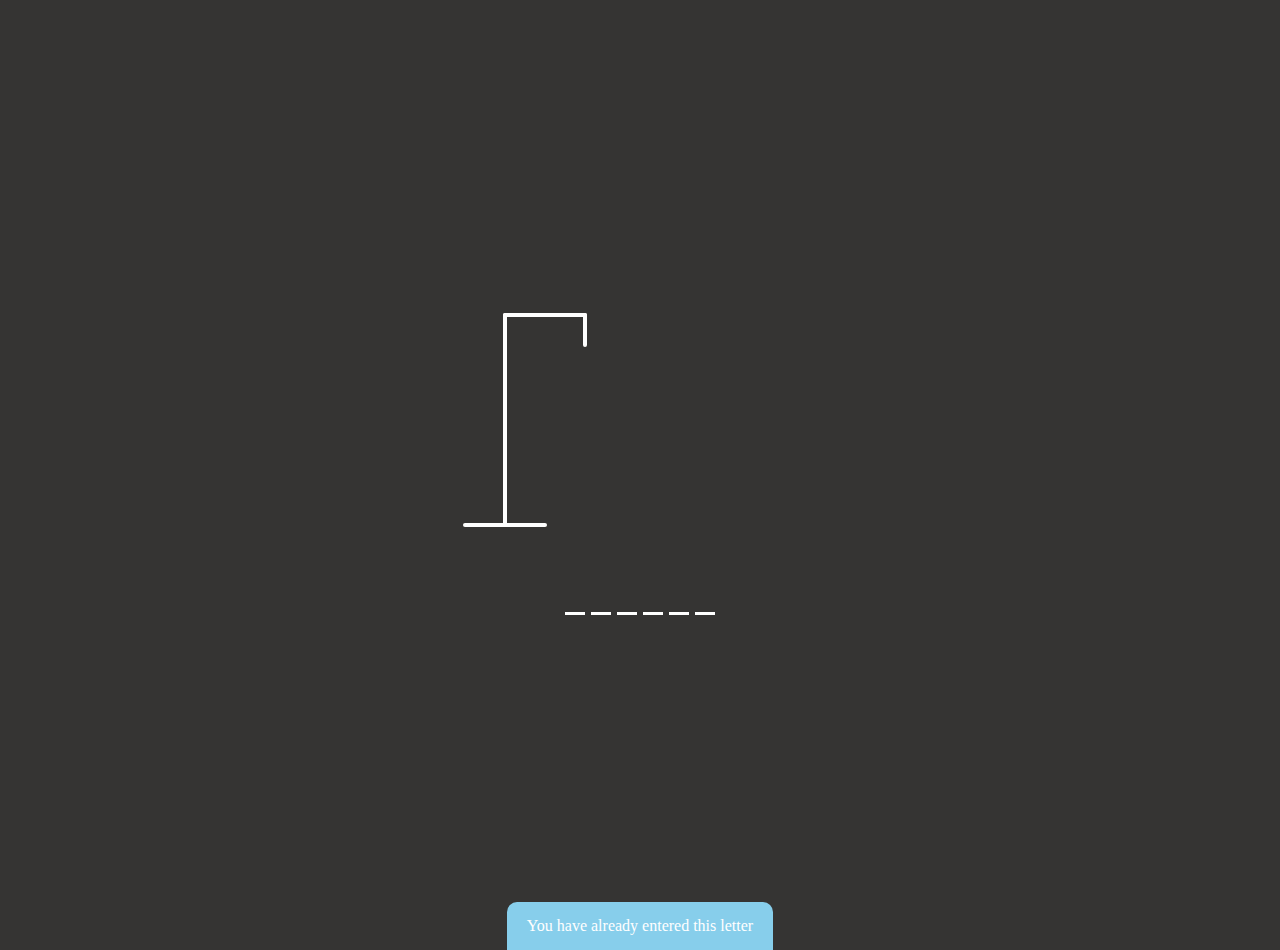
<file: otherImgs/index.html>
<!DOCTYPE html>
<!-- saved from url=(0032)http://127.0.0.1:5500/index.html -->
<html><head><meta http-equiv="Content-Type" content="text/html; charset=UTF-8">
        
        <title></title>
        <link rel="stylesheet" href="./index_files/index.css">
        <script src="./index_files/aae6ccf1a0.js.download" crossorigin="anonymous"></script><style media="all" id="fa-v4-font-face">/*!
 * Font Awesome Free 5.15.4 by @fontawesome - https://fontawesome.com
 * License - https://fontawesome.com/license/free (Icons: CC BY 4.0, Fonts: SIL OFL 1.1, Code: MIT License)
 */@font-face{font-family:"FontAwesome";font-display:block;src:url(https://ka-f.fontawesome.com/releases/v5.15.4/webfonts/free-fa-solid-900.eot);src:url(https://ka-f.fontawesome.com/releases/v5.15.4/webfonts/free-fa-solid-900.eot?#iefix) format("embedded-opentype"),url(https://ka-f.fontawesome.com/releases/v5.15.4/webfonts/free-fa-solid-900.woff2) format("woff2"),url(https://ka-f.fontawesome.com/releases/v5.15.4/webfonts/free-fa-solid-900.woff) format("woff"),url(https://ka-f.fontawesome.com/releases/v5.15.4/webfonts/free-fa-solid-900.ttf) format("truetype"),url(https://ka-f.fontawesome.com/releases/v5.15.4/webfonts/free-fa-solid-900.svg#fontawesome) format("svg")}@font-face{font-family:"FontAwesome";font-display:block;src:url(https://ka-f.fontawesome.com/releases/v5.15.4/webfonts/free-fa-brands-400.eot);src:url(https://ka-f.fontawesome.com/releases/v5.15.4/webfonts/free-fa-brands-400.eot?#iefix) format("embedded-opentype"),url(https://ka-f.fontawesome.com/releases/v5.15.4/webfonts/free-fa-brands-400.woff2) format("woff2"),url(https://ka-f.fontawesome.com/releases/v5.15.4/webfonts/free-fa-brands-400.woff) format("woff"),url(https://ka-f.fontawesome.com/releases/v5.15.4/webfonts/free-fa-brands-400.ttf) format("truetype"),url(https://ka-f.fontawesome.com/releases/v5.15.4/webfonts/free-fa-brands-400.svg#fontawesome) format("svg")}@font-face{font-family:"FontAwesome";font-display:block;src:url(https://ka-f.fontawesome.com/releases/v5.15.4/webfonts/free-fa-regular-400.eot);src:url(https://ka-f.fontawesome.com/releases/v5.15.4/webfonts/free-fa-regular-400.eot?#iefix) format("embedded-opentype"),url(https://ka-f.fontawesome.com/releases/v5.15.4/webfonts/free-fa-regular-400.woff2) format("woff2"),url(https://ka-f.fontawesome.com/releases/v5.15.4/webfonts/free-fa-regular-400.woff) format("woff"),url(https://ka-f.fontawesome.com/releases/v5.15.4/webfonts/free-fa-regular-400.ttf) format("truetype"),url(https://ka-f.fontawesome.com/releases/v5.15.4/webfonts/free-fa-regular-400.svg#fontawesome) format("svg");unicode-range:U+f004-f005,U+f007,U+f017,U+f022,U+f024,U+f02e,U+f03e,U+f044,U+f057-f059,U+f06e,U+f070,U+f075,U+f07b-f07c,U+f080,U+f086,U+f089,U+f094,U+f09d,U+f0a0,U+f0a4-f0a7,U+f0c5,U+f0c7-f0c8,U+f0e0,U+f0eb,U+f0f3,U+f0f8,U+f0fe,U+f111,U+f118-f11a,U+f11c,U+f133,U+f144,U+f146,U+f14a,U+f14d-f14e,U+f150-f152,U+f15b-f15c,U+f164-f165,U+f185-f186,U+f191-f192,U+f1ad,U+f1c1-f1c9,U+f1cd,U+f1d8,U+f1e3,U+f1ea,U+f1f6,U+f1f9,U+f20a,U+f247-f249,U+f24d,U+f254-f25b,U+f25d,U+f271-f274,U+f279,U+f28b,U+f28d,U+f2b5-f2b6,U+f2b9,U+f2bb,U+f2bd,U+f2c1-f2c2,U+f2d0,U+f2d2,U+f2dc,U+f2ed,U+f3a5,U+f3d1,U+f410}@font-face{font-family:"FontAwesome";font-display:block;src:url(https://ka-f.fontawesome.com/releases/v5.15.4/webfonts/free-fa-v4deprecations.eot);src:url(https://ka-f.fontawesome.com/releases/v5.15.4/webfonts/free-fa-v4deprecations.eot?#iefix) format("embedded-opentype"),url(https://ka-f.fontawesome.com/releases/v5.15.4/webfonts/free-fa-v4deprecations.woff2) format("woff2"),url(https://ka-f.fontawesome.com/releases/v5.15.4/webfonts/free-fa-v4deprecations.woff) format("woff"),url(https://ka-f.fontawesome.com/releases/v5.15.4/webfonts/free-fa-v4deprecations.ttf) format("truetype"),url(https://ka-f.fontawesome.com/releases/v5.15.4/webfonts/free-fa-v4deprecations.svg#fontawesome) format("svg");unicode-range:U+f003,U+f006,U+f014,U+f016,U+f01a-f01b,U+f01d,U+f040,U+f045-f047,U+f05c-f05d,U+f07d-f07e,U+f087-f088,U+f08a-f08b,U+f08e,U+f090,U+f096-f097,U+f0a2,U+f0e4-f0e6,U+f0ec-f0ee,U+f0f5-f0f7,U+f10c,U+f112,U+f114-f115,U+f11d,U+f123,U+f132,U+f145,U+f147-f149,U+f14c,U+f166,U+f16a,U+f172,U+f175-f178,U+f18e,U+f190,U+f196,U+f1b1,U+f1d9,U+f1db,U+f1f7,U+f20c,U+f219,U+f230,U+f24a,U+f250,U+f278,U+f27b,U+f283,U+f28c,U+f28e,U+f29b-f29c,U+f2b7,U+f2ba,U+f2bc,U+f2be,U+f2c0,U+f2c3,U+f2d3-f2d4}</style><style media="all" id="fa-v4-shims">/*!
 * Font Awesome Free 5.15.4 by @fontawesome - https://fontawesome.com
 * License - https://fontawesome.com/license/free (Icons: CC BY 4.0, Fonts: SIL OFL 1.1, Code: MIT License)
 */.fa.fa-glass:before{content:"\f000"}.fa.fa-meetup{font-family:"Font Awesome 5 Brands";font-weight:400}.fa.fa-star-o{font-family:"Font Awesome 5 Free";font-weight:400}.fa.fa-star-o:before{content:"\f005"}.fa.fa-close:before,.fa.fa-remove:before{content:"\f00d"}.fa.fa-gear:before{content:"\f013"}.fa.fa-trash-o{font-family:"Font Awesome 5 Free";font-weight:400}.fa.fa-trash-o:before{content:"\f2ed"}.fa.fa-file-o{font-family:"Font Awesome 5 Free";font-weight:400}.fa.fa-file-o:before{content:"\f15b"}.fa.fa-clock-o{font-family:"Font Awesome 5 Free";font-weight:400}.fa.fa-clock-o:before{content:"\f017"}.fa.fa-arrow-circle-o-down{font-family:"Font Awesome 5 Free";font-weight:400}.fa.fa-arrow-circle-o-down:before{content:"\f358"}.fa.fa-arrow-circle-o-up{font-family:"Font Awesome 5 Free";font-weight:400}.fa.fa-arrow-circle-o-up:before{content:"\f35b"}.fa.fa-play-circle-o{font-family:"Font Awesome 5 Free";font-weight:400}.fa.fa-play-circle-o:before{content:"\f144"}.fa.fa-repeat:before,.fa.fa-rotate-right:before{content:"\f01e"}.fa.fa-refresh:before{content:"\f021"}.fa.fa-list-alt{font-family:"Font Awesome 5 Free";font-weight:400}.fa.fa-dedent:before{content:"\f03b"}.fa.fa-video-camera:before{content:"\f03d"}.fa.fa-picture-o{font-family:"Font Awesome 5 Free";font-weight:400}.fa.fa-picture-o:before{content:"\f03e"}.fa.fa-photo{font-family:"Font Awesome 5 Free";font-weight:400}.fa.fa-photo:before{content:"\f03e"}.fa.fa-image{font-family:"Font Awesome 5 Free";font-weight:400}.fa.fa-image:before{content:"\f03e"}.fa.fa-pencil:before{content:"\f303"}.fa.fa-map-marker:before{content:"\f3c5"}.fa.fa-pencil-square-o{font-family:"Font Awesome 5 Free";font-weight:400}.fa.fa-pencil-square-o:before{content:"\f044"}.fa.fa-share-square-o{font-family:"Font Awesome 5 Free";font-weight:400}.fa.fa-share-square-o:before{content:"\f14d"}.fa.fa-check-square-o{font-family:"Font Awesome 5 Free";font-weight:400}.fa.fa-check-square-o:before{content:"\f14a"}.fa.fa-arrows:before{content:"\f0b2"}.fa.fa-times-circle-o{font-family:"Font Awesome 5 Free";font-weight:400}.fa.fa-times-circle-o:before{content:"\f057"}.fa.fa-check-circle-o{font-family:"Font Awesome 5 Free";font-weight:400}.fa.fa-check-circle-o:before{content:"\f058"}.fa.fa-mail-forward:before{content:"\f064"}.fa.fa-expand:before{content:"\f424"}.fa.fa-compress:before{content:"\f422"}.fa.fa-eye,.fa.fa-eye-slash{font-family:"Font Awesome 5 Free";font-weight:400}.fa.fa-warning:before{content:"\f071"}.fa.fa-calendar:before{content:"\f073"}.fa.fa-arrows-v:before{content:"\f338"}.fa.fa-arrows-h:before{content:"\f337"}.fa.fa-bar-chart{font-family:"Font Awesome 5 Free";font-weight:400}.fa.fa-bar-chart:before{content:"\f080"}.fa.fa-bar-chart-o{font-family:"Font Awesome 5 Free";font-weight:400}.fa.fa-bar-chart-o:before{content:"\f080"}.fa.fa-facebook-square,.fa.fa-twitter-square{font-family:"Font Awesome 5 Brands";font-weight:400}.fa.fa-gears:before{content:"\f085"}.fa.fa-thumbs-o-up{font-family:"Font Awesome 5 Free";font-weight:400}.fa.fa-thumbs-o-up:before{content:"\f164"}.fa.fa-thumbs-o-down{font-family:"Font Awesome 5 Free";font-weight:400}.fa.fa-thumbs-o-down:before{content:"\f165"}.fa.fa-heart-o{font-family:"Font Awesome 5 Free";font-weight:400}.fa.fa-heart-o:before{content:"\f004"}.fa.fa-sign-out:before{content:"\f2f5"}.fa.fa-linkedin-square{font-family:"Font Awesome 5 Brands";font-weight:400}.fa.fa-linkedin-square:before{content:"\f08c"}.fa.fa-thumb-tack:before{content:"\f08d"}.fa.fa-external-link:before{content:"\f35d"}.fa.fa-sign-in:before{content:"\f2f6"}.fa.fa-github-square{font-family:"Font Awesome 5 Brands";font-weight:400}.fa.fa-lemon-o{font-family:"Font Awesome 5 Free";font-weight:400}.fa.fa-lemon-o:before{content:"\f094"}.fa.fa-square-o{font-family:"Font Awesome 5 Free";font-weight:400}.fa.fa-square-o:before{content:"\f0c8"}.fa.fa-bookmark-o{font-family:"Font Awesome 5 Free";font-weight:400}.fa.fa-bookmark-o:before{content:"\f02e"}.fa.fa-facebook,.fa.fa-twitter{font-family:"Font Awesome 5 Brands";font-weight:400}.fa.fa-facebook:before{content:"\f39e"}.fa.fa-facebook-f{font-family:"Font Awesome 5 Brands";font-weight:400}.fa.fa-facebook-f:before{content:"\f39e"}.fa.fa-github{font-family:"Font Awesome 5 Brands";font-weight:400}.fa.fa-credit-card{font-family:"Font Awesome 5 Free";font-weight:400}.fa.fa-feed:before{content:"\f09e"}.fa.fa-hdd-o{font-family:"Font Awesome 5 Free";font-weight:400}.fa.fa-hdd-o:before{content:"\f0a0"}.fa.fa-hand-o-right{font-family:"Font Awesome 5 Free";font-weight:400}.fa.fa-hand-o-right:before{content:"\f0a4"}.fa.fa-hand-o-left{font-family:"Font Awesome 5 Free";font-weight:400}.fa.fa-hand-o-left:before{content:"\f0a5"}.fa.fa-hand-o-up{font-family:"Font Awesome 5 Free";font-weight:400}.fa.fa-hand-o-up:before{content:"\f0a6"}.fa.fa-hand-o-down{font-family:"Font Awesome 5 Free";font-weight:400}.fa.fa-hand-o-down:before{content:"\f0a7"}.fa.fa-arrows-alt:before{content:"\f31e"}.fa.fa-group:before{content:"\f0c0"}.fa.fa-chain:before{content:"\f0c1"}.fa.fa-scissors:before{content:"\f0c4"}.fa.fa-files-o{font-family:"Font Awesome 5 Free";font-weight:400}.fa.fa-files-o:before{content:"\f0c5"}.fa.fa-floppy-o{font-family:"Font Awesome 5 Free";font-weight:400}.fa.fa-floppy-o:before{content:"\f0c7"}.fa.fa-navicon:before,.fa.fa-reorder:before{content:"\f0c9"}.fa.fa-google-plus,.fa.fa-google-plus-square,.fa.fa-pinterest,.fa.fa-pinterest-square{font-family:"Font Awesome 5 Brands";font-weight:400}.fa.fa-google-plus:before{content:"\f0d5"}.fa.fa-money{font-family:"Font Awesome 5 Free";font-weight:400}.fa.fa-money:before{content:"\f3d1"}.fa.fa-unsorted:before{content:"\f0dc"}.fa.fa-sort-desc:before{content:"\f0dd"}.fa.fa-sort-asc:before{content:"\f0de"}.fa.fa-linkedin{font-family:"Font Awesome 5 Brands";font-weight:400}.fa.fa-linkedin:before{content:"\f0e1"}.fa.fa-rotate-left:before{content:"\f0e2"}.fa.fa-legal:before{content:"\f0e3"}.fa.fa-dashboard:before,.fa.fa-tachometer:before{content:"\f3fd"}.fa.fa-comment-o{font-family:"Font Awesome 5 Free";font-weight:400}.fa.fa-comment-o:before{content:"\f075"}.fa.fa-comments-o{font-family:"Font Awesome 5 Free";font-weight:400}.fa.fa-comments-o:before{content:"\f086"}.fa.fa-flash:before{content:"\f0e7"}.fa.fa-clipboard,.fa.fa-paste{font-family:"Font Awesome 5 Free";font-weight:400}.fa.fa-paste:before{content:"\f328"}.fa.fa-lightbulb-o{font-family:"Font Awesome 5 Free";font-weight:400}.fa.fa-lightbulb-o:before{content:"\f0eb"}.fa.fa-exchange:before{content:"\f362"}.fa.fa-cloud-download:before{content:"\f381"}.fa.fa-cloud-upload:before{content:"\f382"}.fa.fa-bell-o{font-family:"Font Awesome 5 Free";font-weight:400}.fa.fa-bell-o:before{content:"\f0f3"}.fa.fa-cutlery:before{content:"\f2e7"}.fa.fa-file-text-o{font-family:"Font Awesome 5 Free";font-weight:400}.fa.fa-file-text-o:before{content:"\f15c"}.fa.fa-building-o{font-family:"Font Awesome 5 Free";font-weight:400}.fa.fa-building-o:before{content:"\f1ad"}.fa.fa-hospital-o{font-family:"Font Awesome 5 Free";font-weight:400}.fa.fa-hospital-o:before{content:"\f0f8"}.fa.fa-tablet:before{content:"\f3fa"}.fa.fa-mobile-phone:before,.fa.fa-mobile:before{content:"\f3cd"}.fa.fa-circle-o{font-family:"Font Awesome 5 Free";font-weight:400}.fa.fa-circle-o:before{content:"\f111"}.fa.fa-mail-reply:before{content:"\f3e5"}.fa.fa-github-alt{font-family:"Font Awesome 5 Brands";font-weight:400}.fa.fa-folder-o{font-family:"Font Awesome 5 Free";font-weight:400}.fa.fa-folder-o:before{content:"\f07b"}.fa.fa-folder-open-o{font-family:"Font Awesome 5 Free";font-weight:400}.fa.fa-folder-open-o:before{content:"\f07c"}.fa.fa-smile-o{font-family:"Font Awesome 5 Free";font-weight:400}.fa.fa-smile-o:before{content:"\f118"}.fa.fa-frown-o{font-family:"Font Awesome 5 Free";font-weight:400}.fa.fa-frown-o:before{content:"\f119"}.fa.fa-meh-o{font-family:"Font Awesome 5 Free";font-weight:400}.fa.fa-meh-o:before{content:"\f11a"}.fa.fa-keyboard-o{font-family:"Font Awesome 5 Free";font-weight:400}.fa.fa-keyboard-o:before{content:"\f11c"}.fa.fa-flag-o{font-family:"Font Awesome 5 Free";font-weight:400}.fa.fa-flag-o:before{content:"\f024"}.fa.fa-mail-reply-all:before{content:"\f122"}.fa.fa-star-half-o{font-family:"Font Awesome 5 Free";font-weight:400}.fa.fa-star-half-o:before{content:"\f089"}.fa.fa-star-half-empty{font-family:"Font Awesome 5 Free";font-weight:400}.fa.fa-star-half-empty:before{content:"\f089"}.fa.fa-star-half-full{font-family:"Font Awesome 5 Free";font-weight:400}.fa.fa-star-half-full:before{content:"\f089"}.fa.fa-code-fork:before{content:"\f126"}.fa.fa-chain-broken:before{content:"\f127"}.fa.fa-shield:before{content:"\f3ed"}.fa.fa-calendar-o{font-family:"Font Awesome 5 Free";font-weight:400}.fa.fa-calendar-o:before{content:"\f133"}.fa.fa-css3,.fa.fa-html5,.fa.fa-maxcdn{font-family:"Font Awesome 5 Brands";font-weight:400}.fa.fa-ticket:before{content:"\f3ff"}.fa.fa-minus-square-o{font-family:"Font Awesome 5 Free";font-weight:400}.fa.fa-minus-square-o:before{content:"\f146"}.fa.fa-level-up:before{content:"\f3bf"}.fa.fa-level-down:before{content:"\f3be"}.fa.fa-pencil-square:before{content:"\f14b"}.fa.fa-external-link-square:before{content:"\f360"}.fa.fa-compass{font-family:"Font Awesome 5 Free";font-weight:400}.fa.fa-caret-square-o-down{font-family:"Font Awesome 5 Free";font-weight:400}.fa.fa-caret-square-o-down:before{content:"\f150"}.fa.fa-toggle-down{font-family:"Font Awesome 5 Free";font-weight:400}.fa.fa-toggle-down:before{content:"\f150"}.fa.fa-caret-square-o-up{font-family:"Font Awesome 5 Free";font-weight:400}.fa.fa-caret-square-o-up:before{content:"\f151"}.fa.fa-toggle-up{font-family:"Font Awesome 5 Free";font-weight:400}.fa.fa-toggle-up:before{content:"\f151"}.fa.fa-caret-square-o-right{font-family:"Font Awesome 5 Free";font-weight:400}.fa.fa-caret-square-o-right:before{content:"\f152"}.fa.fa-toggle-right{font-family:"Font Awesome 5 Free";font-weight:400}.fa.fa-toggle-right:before{content:"\f152"}.fa.fa-eur:before,.fa.fa-euro:before{content:"\f153"}.fa.fa-gbp:before{content:"\f154"}.fa.fa-dollar:before,.fa.fa-usd:before{content:"\f155"}.fa.fa-inr:before,.fa.fa-rupee:before{content:"\f156"}.fa.fa-cny:before,.fa.fa-jpy:before,.fa.fa-rmb:before,.fa.fa-yen:before{content:"\f157"}.fa.fa-rouble:before,.fa.fa-rub:before,.fa.fa-ruble:before{content:"\f158"}.fa.fa-krw:before,.fa.fa-won:before{content:"\f159"}.fa.fa-bitcoin,.fa.fa-btc{font-family:"Font Awesome 5 Brands";font-weight:400}.fa.fa-bitcoin:before{content:"\f15a"}.fa.fa-file-text:before{content:"\f15c"}.fa.fa-sort-alpha-asc:before{content:"\f15d"}.fa.fa-sort-alpha-desc:before{content:"\f881"}.fa.fa-sort-amount-asc:before{content:"\f160"}.fa.fa-sort-amount-desc:before{content:"\f884"}.fa.fa-sort-numeric-asc:before{content:"\f162"}.fa.fa-sort-numeric-desc:before{content:"\f886"}.fa.fa-xing,.fa.fa-xing-square,.fa.fa-youtube,.fa.fa-youtube-play,.fa.fa-youtube-square{font-family:"Font Awesome 5 Brands";font-weight:400}.fa.fa-youtube-play:before{content:"\f167"}.fa.fa-adn,.fa.fa-bitbucket,.fa.fa-bitbucket-square,.fa.fa-dropbox,.fa.fa-flickr,.fa.fa-instagram,.fa.fa-stack-overflow{font-family:"Font Awesome 5 Brands";font-weight:400}.fa.fa-bitbucket-square:before{content:"\f171"}.fa.fa-tumblr,.fa.fa-tumblr-square{font-family:"Font Awesome 5 Brands";font-weight:400}.fa.fa-long-arrow-down:before{content:"\f309"}.fa.fa-long-arrow-up:before{content:"\f30c"}.fa.fa-long-arrow-left:before{content:"\f30a"}.fa.fa-long-arrow-right:before{content:"\f30b"}.fa.fa-android,.fa.fa-apple,.fa.fa-dribbble,.fa.fa-foursquare,.fa.fa-gittip,.fa.fa-gratipay,.fa.fa-linux,.fa.fa-skype,.fa.fa-trello,.fa.fa-windows{font-family:"Font Awesome 5 Brands";font-weight:400}.fa.fa-gittip:before{content:"\f184"}.fa.fa-sun-o{font-family:"Font Awesome 5 Free";font-weight:400}.fa.fa-sun-o:before{content:"\f185"}.fa.fa-moon-o{font-family:"Font Awesome 5 Free";font-weight:400}.fa.fa-moon-o:before{content:"\f186"}.fa.fa-pagelines,.fa.fa-renren,.fa.fa-stack-exchange,.fa.fa-vk,.fa.fa-weibo{font-family:"Font Awesome 5 Brands";font-weight:400}.fa.fa-arrow-circle-o-right{font-family:"Font Awesome 5 Free";font-weight:400}.fa.fa-arrow-circle-o-right:before{content:"\f35a"}.fa.fa-arrow-circle-o-left{font-family:"Font Awesome 5 Free";font-weight:400}.fa.fa-arrow-circle-o-left:before{content:"\f359"}.fa.fa-caret-square-o-left{font-family:"Font Awesome 5 Free";font-weight:400}.fa.fa-caret-square-o-left:before{content:"\f191"}.fa.fa-toggle-left{font-family:"Font Awesome 5 Free";font-weight:400}.fa.fa-toggle-left:before{content:"\f191"}.fa.fa-dot-circle-o{font-family:"Font Awesome 5 Free";font-weight:400}.fa.fa-dot-circle-o:before{content:"\f192"}.fa.fa-vimeo-square{font-family:"Font Awesome 5 Brands";font-weight:400}.fa.fa-try:before,.fa.fa-turkish-lira:before{content:"\f195"}.fa.fa-plus-square-o{font-family:"Font Awesome 5 Free";font-weight:400}.fa.fa-plus-square-o:before{content:"\f0fe"}.fa.fa-openid,.fa.fa-slack,.fa.fa-wordpress{font-family:"Font Awesome 5 Brands";font-weight:400}.fa.fa-bank:before,.fa.fa-institution:before{content:"\f19c"}.fa.fa-mortar-board:before{content:"\f19d"}.fa.fa-delicious,.fa.fa-digg,.fa.fa-drupal,.fa.fa-google,.fa.fa-joomla,.fa.fa-pied-piper-alt,.fa.fa-pied-piper-pp,.fa.fa-reddit,.fa.fa-reddit-square,.fa.fa-stumbleupon,.fa.fa-stumbleupon-circle,.fa.fa-yahoo{font-family:"Font Awesome 5 Brands";font-weight:400}.fa.fa-spoon:before{content:"\f2e5"}.fa.fa-behance,.fa.fa-behance-square,.fa.fa-steam,.fa.fa-steam-square{font-family:"Font Awesome 5 Brands";font-weight:400}.fa.fa-automobile:before{content:"\f1b9"}.fa.fa-envelope-o{font-family:"Font Awesome 5 Free";font-weight:400}.fa.fa-envelope-o:before{content:"\f0e0"}.fa.fa-deviantart,.fa.fa-soundcloud,.fa.fa-spotify{font-family:"Font Awesome 5 Brands";font-weight:400}.fa.fa-file-pdf-o{font-family:"Font Awesome 5 Free";font-weight:400}.fa.fa-file-pdf-o:before{content:"\f1c1"}.fa.fa-file-word-o{font-family:"Font Awesome 5 Free";font-weight:400}.fa.fa-file-word-o:before{content:"\f1c2"}.fa.fa-file-excel-o{font-family:"Font Awesome 5 Free";font-weight:400}.fa.fa-file-excel-o:before{content:"\f1c3"}.fa.fa-file-powerpoint-o{font-family:"Font Awesome 5 Free";font-weight:400}.fa.fa-file-powerpoint-o:before{content:"\f1c4"}.fa.fa-file-image-o{font-family:"Font Awesome 5 Free";font-weight:400}.fa.fa-file-image-o:before{content:"\f1c5"}.fa.fa-file-photo-o{font-family:"Font Awesome 5 Free";font-weight:400}.fa.fa-file-photo-o:before{content:"\f1c5"}.fa.fa-file-picture-o{font-family:"Font Awesome 5 Free";font-weight:400}.fa.fa-file-picture-o:before{content:"\f1c5"}.fa.fa-file-archive-o{font-family:"Font Awesome 5 Free";font-weight:400}.fa.fa-file-archive-o:before{content:"\f1c6"}.fa.fa-file-zip-o{font-family:"Font Awesome 5 Free";font-weight:400}.fa.fa-file-zip-o:before{content:"\f1c6"}.fa.fa-file-audio-o{font-family:"Font Awesome 5 Free";font-weight:400}.fa.fa-file-audio-o:before{content:"\f1c7"}.fa.fa-file-sound-o{font-family:"Font Awesome 5 Free";font-weight:400}.fa.fa-file-sound-o:before{content:"\f1c7"}.fa.fa-file-video-o{font-family:"Font Awesome 5 Free";font-weight:400}.fa.fa-file-video-o:before{content:"\f1c8"}.fa.fa-file-movie-o{font-family:"Font Awesome 5 Free";font-weight:400}.fa.fa-file-movie-o:before{content:"\f1c8"}.fa.fa-file-code-o{font-family:"Font Awesome 5 Free";font-weight:400}.fa.fa-file-code-o:before{content:"\f1c9"}.fa.fa-codepen,.fa.fa-jsfiddle,.fa.fa-vine{font-family:"Font Awesome 5 Brands";font-weight:400}.fa.fa-life-bouy,.fa.fa-life-ring{font-family:"Font Awesome 5 Free";font-weight:400}.fa.fa-life-bouy:before{content:"\f1cd"}.fa.fa-life-buoy{font-family:"Font Awesome 5 Free";font-weight:400}.fa.fa-life-buoy:before{content:"\f1cd"}.fa.fa-life-saver{font-family:"Font Awesome 5 Free";font-weight:400}.fa.fa-life-saver:before{content:"\f1cd"}.fa.fa-support{font-family:"Font Awesome 5 Free";font-weight:400}.fa.fa-support:before{content:"\f1cd"}.fa.fa-circle-o-notch:before{content:"\f1ce"}.fa.fa-ra,.fa.fa-rebel{font-family:"Font Awesome 5 Brands";font-weight:400}.fa.fa-ra:before{content:"\f1d0"}.fa.fa-resistance{font-family:"Font Awesome 5 Brands";font-weight:400}.fa.fa-resistance:before{content:"\f1d0"}.fa.fa-empire,.fa.fa-ge{font-family:"Font Awesome 5 Brands";font-weight:400}.fa.fa-ge:before{content:"\f1d1"}.fa.fa-git,.fa.fa-git-square,.fa.fa-hacker-news,.fa.fa-y-combinator-square{font-family:"Font Awesome 5 Brands";font-weight:400}.fa.fa-y-combinator-square:before{content:"\f1d4"}.fa.fa-yc-square{font-family:"Font Awesome 5 Brands";font-weight:400}.fa.fa-yc-square:before{content:"\f1d4"}.fa.fa-qq,.fa.fa-tencent-weibo,.fa.fa-wechat,.fa.fa-weixin{font-family:"Font Awesome 5 Brands";font-weight:400}.fa.fa-wechat:before{content:"\f1d7"}.fa.fa-send:before{content:"\f1d8"}.fa.fa-paper-plane-o{font-family:"Font Awesome 5 Free";font-weight:400}.fa.fa-paper-plane-o:before{content:"\f1d8"}.fa.fa-send-o{font-family:"Font Awesome 5 Free";font-weight:400}.fa.fa-send-o:before{content:"\f1d8"}.fa.fa-circle-thin{font-family:"Font Awesome 5 Free";font-weight:400}.fa.fa-circle-thin:before{content:"\f111"}.fa.fa-header:before{content:"\f1dc"}.fa.fa-sliders:before{content:"\f1de"}.fa.fa-futbol-o{font-family:"Font Awesome 5 Free";font-weight:400}.fa.fa-futbol-o:before{content:"\f1e3"}.fa.fa-soccer-ball-o{font-family:"Font Awesome 5 Free";font-weight:400}.fa.fa-soccer-ball-o:before{content:"\f1e3"}.fa.fa-slideshare,.fa.fa-twitch,.fa.fa-yelp{font-family:"Font Awesome 5 Brands";font-weight:400}.fa.fa-newspaper-o{font-family:"Font Awesome 5 Free";font-weight:400}.fa.fa-newspaper-o:before{content:"\f1ea"}.fa.fa-cc-amex,.fa.fa-cc-discover,.fa.fa-cc-mastercard,.fa.fa-cc-paypal,.fa.fa-cc-stripe,.fa.fa-cc-visa,.fa.fa-google-wallet,.fa.fa-paypal{font-family:"Font Awesome 5 Brands";font-weight:400}.fa.fa-bell-slash-o{font-family:"Font Awesome 5 Free";font-weight:400}.fa.fa-bell-slash-o:before{content:"\f1f6"}.fa.fa-trash:before{content:"\f2ed"}.fa.fa-copyright{font-family:"Font Awesome 5 Free";font-weight:400}.fa.fa-eyedropper:before{content:"\f1fb"}.fa.fa-area-chart:before{content:"\f1fe"}.fa.fa-pie-chart:before{content:"\f200"}.fa.fa-line-chart:before{content:"\f201"}.fa.fa-angellist,.fa.fa-ioxhost,.fa.fa-lastfm,.fa.fa-lastfm-square{font-family:"Font Awesome 5 Brands";font-weight:400}.fa.fa-cc{font-family:"Font Awesome 5 Free";font-weight:400}.fa.fa-cc:before{content:"\f20a"}.fa.fa-ils:before,.fa.fa-shekel:before,.fa.fa-sheqel:before{content:"\f20b"}.fa.fa-meanpath{font-family:"Font Awesome 5 Brands";font-weight:400}.fa.fa-meanpath:before{content:"\f2b4"}.fa.fa-buysellads,.fa.fa-connectdevelop,.fa.fa-dashcube,.fa.fa-forumbee,.fa.fa-leanpub,.fa.fa-sellsy,.fa.fa-shirtsinbulk,.fa.fa-simplybuilt,.fa.fa-skyatlas{font-family:"Font Awesome 5 Brands";font-weight:400}.fa.fa-diamond{font-family:"Font Awesome 5 Free";font-weight:400}.fa.fa-diamond:before{content:"\f3a5"}.fa.fa-intersex:before{content:"\f224"}.fa.fa-facebook-official{font-family:"Font Awesome 5 Brands";font-weight:400}.fa.fa-facebook-official:before{content:"\f09a"}.fa.fa-pinterest-p,.fa.fa-whatsapp{font-family:"Font Awesome 5 Brands";font-weight:400}.fa.fa-hotel:before{content:"\f236"}.fa.fa-medium,.fa.fa-viacoin,.fa.fa-y-combinator,.fa.fa-yc{font-family:"Font Awesome 5 Brands";font-weight:400}.fa.fa-yc:before{content:"\f23b"}.fa.fa-expeditedssl,.fa.fa-opencart,.fa.fa-optin-monster{font-family:"Font Awesome 5 Brands";font-weight:400}.fa.fa-battery-4:before,.fa.fa-battery:before{content:"\f240"}.fa.fa-battery-3:before{content:"\f241"}.fa.fa-battery-2:before{content:"\f242"}.fa.fa-battery-1:before{content:"\f243"}.fa.fa-battery-0:before{content:"\f244"}.fa.fa-object-group,.fa.fa-object-ungroup,.fa.fa-sticky-note-o{font-family:"Font Awesome 5 Free";font-weight:400}.fa.fa-sticky-note-o:before{content:"\f249"}.fa.fa-cc-diners-club,.fa.fa-cc-jcb{font-family:"Font Awesome 5 Brands";font-weight:400}.fa.fa-clone,.fa.fa-hourglass-o{font-family:"Font Awesome 5 Free";font-weight:400}.fa.fa-hourglass-o:before{content:"\f254"}.fa.fa-hourglass-1:before{content:"\f251"}.fa.fa-hourglass-2:before{content:"\f252"}.fa.fa-hourglass-3:before{content:"\f253"}.fa.fa-hand-rock-o{font-family:"Font Awesome 5 Free";font-weight:400}.fa.fa-hand-rock-o:before{content:"\f255"}.fa.fa-hand-grab-o{font-family:"Font Awesome 5 Free";font-weight:400}.fa.fa-hand-grab-o:before{content:"\f255"}.fa.fa-hand-paper-o{font-family:"Font Awesome 5 Free";font-weight:400}.fa.fa-hand-paper-o:before{content:"\f256"}.fa.fa-hand-stop-o{font-family:"Font Awesome 5 Free";font-weight:400}.fa.fa-hand-stop-o:before{content:"\f256"}.fa.fa-hand-scissors-o{font-family:"Font Awesome 5 Free";font-weight:400}.fa.fa-hand-scissors-o:before{content:"\f257"}.fa.fa-hand-lizard-o{font-family:"Font Awesome 5 Free";font-weight:400}.fa.fa-hand-lizard-o:before{content:"\f258"}.fa.fa-hand-spock-o{font-family:"Font Awesome 5 Free";font-weight:400}.fa.fa-hand-spock-o:before{content:"\f259"}.fa.fa-hand-pointer-o{font-family:"Font Awesome 5 Free";font-weight:400}.fa.fa-hand-pointer-o:before{content:"\f25a"}.fa.fa-hand-peace-o{font-family:"Font Awesome 5 Free";font-weight:400}.fa.fa-hand-peace-o:before{content:"\f25b"}.fa.fa-registered{font-family:"Font Awesome 5 Free";font-weight:400}.fa.fa-chrome,.fa.fa-creative-commons,.fa.fa-firefox,.fa.fa-get-pocket,.fa.fa-gg,.fa.fa-gg-circle,.fa.fa-internet-explorer,.fa.fa-odnoklassniki,.fa.fa-odnoklassniki-square,.fa.fa-opera,.fa.fa-safari,.fa.fa-wikipedia-w{font-family:"Font Awesome 5 Brands";font-weight:400}.fa.fa-television:before{content:"\f26c"}.fa.fa-500px,.fa.fa-amazon,.fa.fa-contao{font-family:"Font Awesome 5 Brands";font-weight:400}.fa.fa-calendar-plus-o{font-family:"Font Awesome 5 Free";font-weight:400}.fa.fa-calendar-plus-o:before{content:"\f271"}.fa.fa-calendar-minus-o{font-family:"Font Awesome 5 Free";font-weight:400}.fa.fa-calendar-minus-o:before{content:"\f272"}.fa.fa-calendar-times-o{font-family:"Font Awesome 5 Free";font-weight:400}.fa.fa-calendar-times-o:before{content:"\f273"}.fa.fa-calendar-check-o{font-family:"Font Awesome 5 Free";font-weight:400}.fa.fa-calendar-check-o:before{content:"\f274"}.fa.fa-map-o{font-family:"Font Awesome 5 Free";font-weight:400}.fa.fa-map-o:before{content:"\f279"}.fa.fa-commenting:before{content:"\f4ad"}.fa.fa-commenting-o{font-family:"Font Awesome 5 Free";font-weight:400}.fa.fa-commenting-o:before{content:"\f4ad"}.fa.fa-houzz,.fa.fa-vimeo{font-family:"Font Awesome 5 Brands";font-weight:400}.fa.fa-vimeo:before{content:"\f27d"}.fa.fa-black-tie,.fa.fa-edge,.fa.fa-fonticons,.fa.fa-reddit-alien{font-family:"Font Awesome 5 Brands";font-weight:400}.fa.fa-credit-card-alt:before{content:"\f09d"}.fa.fa-codiepie,.fa.fa-fort-awesome,.fa.fa-mixcloud,.fa.fa-modx,.fa.fa-product-hunt,.fa.fa-scribd,.fa.fa-usb{font-family:"Font Awesome 5 Brands";font-weight:400}.fa.fa-pause-circle-o{font-family:"Font Awesome 5 Free";font-weight:400}.fa.fa-pause-circle-o:before{content:"\f28b"}.fa.fa-stop-circle-o{font-family:"Font Awesome 5 Free";font-weight:400}.fa.fa-stop-circle-o:before{content:"\f28d"}.fa.fa-bluetooth,.fa.fa-bluetooth-b,.fa.fa-envira,.fa.fa-gitlab,.fa.fa-wheelchair-alt,.fa.fa-wpbeginner,.fa.fa-wpforms{font-family:"Font Awesome 5 Brands";font-weight:400}.fa.fa-wheelchair-alt:before{content:"\f368"}.fa.fa-question-circle-o{font-family:"Font Awesome 5 Free";font-weight:400}.fa.fa-question-circle-o:before{content:"\f059"}.fa.fa-volume-control-phone:before{content:"\f2a0"}.fa.fa-asl-interpreting:before{content:"\f2a3"}.fa.fa-deafness:before,.fa.fa-hard-of-hearing:before{content:"\f2a4"}.fa.fa-glide,.fa.fa-glide-g{font-family:"Font Awesome 5 Brands";font-weight:400}.fa.fa-signing:before{content:"\f2a7"}.fa.fa-first-order,.fa.fa-google-plus-official,.fa.fa-pied-piper,.fa.fa-snapchat,.fa.fa-snapchat-ghost,.fa.fa-snapchat-square,.fa.fa-themeisle,.fa.fa-viadeo,.fa.fa-viadeo-square,.fa.fa-yoast{font-family:"Font Awesome 5 Brands";font-weight:400}.fa.fa-google-plus-official:before{content:"\f2b3"}.fa.fa-google-plus-circle{font-family:"Font Awesome 5 Brands";font-weight:400}.fa.fa-google-plus-circle:before{content:"\f2b3"}.fa.fa-fa,.fa.fa-font-awesome{font-family:"Font Awesome 5 Brands";font-weight:400}.fa.fa-fa:before{content:"\f2b4"}.fa.fa-handshake-o{font-family:"Font Awesome 5 Free";font-weight:400}.fa.fa-handshake-o:before{content:"\f2b5"}.fa.fa-envelope-open-o{font-family:"Font Awesome 5 Free";font-weight:400}.fa.fa-envelope-open-o:before{content:"\f2b6"}.fa.fa-linode{font-family:"Font Awesome 5 Brands";font-weight:400}.fa.fa-address-book-o{font-family:"Font Awesome 5 Free";font-weight:400}.fa.fa-address-book-o:before{content:"\f2b9"}.fa.fa-vcard:before{content:"\f2bb"}.fa.fa-address-card-o{font-family:"Font Awesome 5 Free";font-weight:400}.fa.fa-address-card-o:before{content:"\f2bb"}.fa.fa-vcard-o{font-family:"Font Awesome 5 Free";font-weight:400}.fa.fa-vcard-o:before{content:"\f2bb"}.fa.fa-user-circle-o{font-family:"Font Awesome 5 Free";font-weight:400}.fa.fa-user-circle-o:before{content:"\f2bd"}.fa.fa-user-o{font-family:"Font Awesome 5 Free";font-weight:400}.fa.fa-user-o:before{content:"\f007"}.fa.fa-id-badge{font-family:"Font Awesome 5 Free";font-weight:400}.fa.fa-drivers-license:before{content:"\f2c2"}.fa.fa-id-card-o{font-family:"Font Awesome 5 Free";font-weight:400}.fa.fa-id-card-o:before{content:"\f2c2"}.fa.fa-drivers-license-o{font-family:"Font Awesome 5 Free";font-weight:400}.fa.fa-drivers-license-o:before{content:"\f2c2"}.fa.fa-free-code-camp,.fa.fa-quora,.fa.fa-telegram{font-family:"Font Awesome 5 Brands";font-weight:400}.fa.fa-thermometer-4:before,.fa.fa-thermometer:before{content:"\f2c7"}.fa.fa-thermometer-3:before{content:"\f2c8"}.fa.fa-thermometer-2:before{content:"\f2c9"}.fa.fa-thermometer-1:before{content:"\f2ca"}.fa.fa-thermometer-0:before{content:"\f2cb"}.fa.fa-bathtub:before,.fa.fa-s15:before{content:"\f2cd"}.fa.fa-window-maximize,.fa.fa-window-restore{font-family:"Font Awesome 5 Free";font-weight:400}.fa.fa-times-rectangle:before{content:"\f410"}.fa.fa-window-close-o{font-family:"Font Awesome 5 Free";font-weight:400}.fa.fa-window-close-o:before{content:"\f410"}.fa.fa-times-rectangle-o{font-family:"Font Awesome 5 Free";font-weight:400}.fa.fa-times-rectangle-o:before{content:"\f410"}.fa.fa-bandcamp,.fa.fa-eercast,.fa.fa-etsy,.fa.fa-grav,.fa.fa-imdb,.fa.fa-ravelry{font-family:"Font Awesome 5 Brands";font-weight:400}.fa.fa-eercast:before{content:"\f2da"}.fa.fa-snowflake-o{font-family:"Font Awesome 5 Free";font-weight:400}.fa.fa-snowflake-o:before{content:"\f2dc"}.fa.fa-superpowers,.fa.fa-wpexplorer{font-family:"Font Awesome 5 Brands";font-weight:400}.fa.fa-cab:before{content:"\f1ba"}</style><style media="all" id="fa-main">/*!
 * Font Awesome Free 5.15.4 by @fontawesome - https://fontawesome.com
 * License - https://fontawesome.com/license/free (Icons: CC BY 4.0, Fonts: SIL OFL 1.1, Code: MIT License)
 */.fa,.fab,.fad,.fal,.far,.fas{-moz-osx-font-smoothing:grayscale;-webkit-font-smoothing:antialiased;display:inline-block;font-style:normal;font-variant:normal;text-rendering:auto;line-height:1}.fa-lg{font-size:1.33333em;line-height:.75em;vertical-align:-.0667em}.fa-xs{font-size:.75em}.fa-sm{font-size:.875em}.fa-1x{font-size:1em}.fa-2x{font-size:2em}.fa-3x{font-size:3em}.fa-4x{font-size:4em}.fa-5x{font-size:5em}.fa-6x{font-size:6em}.fa-7x{font-size:7em}.fa-8x{font-size:8em}.fa-9x{font-size:9em}.fa-10x{font-size:10em}.fa-fw{text-align:center;width:1.25em}.fa-ul{list-style-type:none;margin-left:2.5em;padding-left:0}.fa-ul>li{position:relative}.fa-li{left:-2em;position:absolute;text-align:center;width:2em;line-height:inherit}.fa-border{border:.08em solid #eee;border-radius:.1em;padding:.2em .25em .15em}.fa-pull-left{float:left}.fa-pull-right{float:right}.fa.fa-pull-left,.fab.fa-pull-left,.fal.fa-pull-left,.far.fa-pull-left,.fas.fa-pull-left{margin-right:.3em}.fa.fa-pull-right,.fab.fa-pull-right,.fal.fa-pull-right,.far.fa-pull-right,.fas.fa-pull-right{margin-left:.3em}.fa-spin{-webkit-animation:fa-spin 2s linear infinite;animation:fa-spin 2s linear infinite}.fa-pulse{-webkit-animation:fa-spin 1s steps(8) infinite;animation:fa-spin 1s steps(8) infinite}@-webkit-keyframes fa-spin{0%{-webkit-transform:rotate(0deg);transform:rotate(0deg)}to{-webkit-transform:rotate(1turn);transform:rotate(1turn)}}@keyframes fa-spin{0%{-webkit-transform:rotate(0deg);transform:rotate(0deg)}to{-webkit-transform:rotate(1turn);transform:rotate(1turn)}}.fa-rotate-90{-ms-filter:"progid:DXImageTransform.Microsoft.BasicImage(rotation=1)";-webkit-transform:rotate(90deg);transform:rotate(90deg)}.fa-rotate-180{-ms-filter:"progid:DXImageTransform.Microsoft.BasicImage(rotation=2)";-webkit-transform:rotate(180deg);transform:rotate(180deg)}.fa-rotate-270{-ms-filter:"progid:DXImageTransform.Microsoft.BasicImage(rotation=3)";-webkit-transform:rotate(270deg);transform:rotate(270deg)}.fa-flip-horizontal{-ms-filter:"progid:DXImageTransform.Microsoft.BasicImage(rotation=0, mirror=1)";-webkit-transform:scaleX(-1);transform:scaleX(-1)}.fa-flip-vertical{-webkit-transform:scaleY(-1);transform:scaleY(-1)}.fa-flip-both,.fa-flip-horizontal.fa-flip-vertical,.fa-flip-vertical{-ms-filter:"progid:DXImageTransform.Microsoft.BasicImage(rotation=2, mirror=1)"}.fa-flip-both,.fa-flip-horizontal.fa-flip-vertical{-webkit-transform:scale(-1);transform:scale(-1)}:root .fa-flip-both,:root .fa-flip-horizontal,:root .fa-flip-vertical,:root .fa-rotate-90,:root .fa-rotate-180,:root .fa-rotate-270{-webkit-filter:none;filter:none}.fa-stack{display:inline-block;height:2em;line-height:2em;position:relative;vertical-align:middle;width:2.5em}.fa-stack-1x,.fa-stack-2x{left:0;position:absolute;text-align:center;width:100%}.fa-stack-1x{line-height:inherit}.fa-stack-2x{font-size:2em}.fa-inverse{color:#fff}.fa-500px:before{content:"\f26e"}.fa-accessible-icon:before{content:"\f368"}.fa-accusoft:before{content:"\f369"}.fa-acquisitions-incorporated:before{content:"\f6af"}.fa-ad:before{content:"\f641"}.fa-address-book:before{content:"\f2b9"}.fa-address-card:before{content:"\f2bb"}.fa-adjust:before{content:"\f042"}.fa-adn:before{content:"\f170"}.fa-adversal:before{content:"\f36a"}.fa-affiliatetheme:before{content:"\f36b"}.fa-air-freshener:before{content:"\f5d0"}.fa-airbnb:before{content:"\f834"}.fa-algolia:before{content:"\f36c"}.fa-align-center:before{content:"\f037"}.fa-align-justify:before{content:"\f039"}.fa-align-left:before{content:"\f036"}.fa-align-right:before{content:"\f038"}.fa-alipay:before{content:"\f642"}.fa-allergies:before{content:"\f461"}.fa-amazon:before{content:"\f270"}.fa-amazon-pay:before{content:"\f42c"}.fa-ambulance:before{content:"\f0f9"}.fa-american-sign-language-interpreting:before{content:"\f2a3"}.fa-amilia:before{content:"\f36d"}.fa-anchor:before{content:"\f13d"}.fa-android:before{content:"\f17b"}.fa-angellist:before{content:"\f209"}.fa-angle-double-down:before{content:"\f103"}.fa-angle-double-left:before{content:"\f100"}.fa-angle-double-right:before{content:"\f101"}.fa-angle-double-up:before{content:"\f102"}.fa-angle-down:before{content:"\f107"}.fa-angle-left:before{content:"\f104"}.fa-angle-right:before{content:"\f105"}.fa-angle-up:before{content:"\f106"}.fa-angry:before{content:"\f556"}.fa-angrycreative:before{content:"\f36e"}.fa-angular:before{content:"\f420"}.fa-ankh:before{content:"\f644"}.fa-app-store:before{content:"\f36f"}.fa-app-store-ios:before{content:"\f370"}.fa-apper:before{content:"\f371"}.fa-apple:before{content:"\f179"}.fa-apple-alt:before{content:"\f5d1"}.fa-apple-pay:before{content:"\f415"}.fa-archive:before{content:"\f187"}.fa-archway:before{content:"\f557"}.fa-arrow-alt-circle-down:before{content:"\f358"}.fa-arrow-alt-circle-left:before{content:"\f359"}.fa-arrow-alt-circle-right:before{content:"\f35a"}.fa-arrow-alt-circle-up:before{content:"\f35b"}.fa-arrow-circle-down:before{content:"\f0ab"}.fa-arrow-circle-left:before{content:"\f0a8"}.fa-arrow-circle-right:before{content:"\f0a9"}.fa-arrow-circle-up:before{content:"\f0aa"}.fa-arrow-down:before{content:"\f063"}.fa-arrow-left:before{content:"\f060"}.fa-arrow-right:before{content:"\f061"}.fa-arrow-up:before{content:"\f062"}.fa-arrows-alt:before{content:"\f0b2"}.fa-arrows-alt-h:before{content:"\f337"}.fa-arrows-alt-v:before{content:"\f338"}.fa-artstation:before{content:"\f77a"}.fa-assistive-listening-systems:before{content:"\f2a2"}.fa-asterisk:before{content:"\f069"}.fa-asymmetrik:before{content:"\f372"}.fa-at:before{content:"\f1fa"}.fa-atlas:before{content:"\f558"}.fa-atlassian:before{content:"\f77b"}.fa-atom:before{content:"\f5d2"}.fa-audible:before{content:"\f373"}.fa-audio-description:before{content:"\f29e"}.fa-autoprefixer:before{content:"\f41c"}.fa-avianex:before{content:"\f374"}.fa-aviato:before{content:"\f421"}.fa-award:before{content:"\f559"}.fa-aws:before{content:"\f375"}.fa-baby:before{content:"\f77c"}.fa-baby-carriage:before{content:"\f77d"}.fa-backspace:before{content:"\f55a"}.fa-backward:before{content:"\f04a"}.fa-bacon:before{content:"\f7e5"}.fa-bacteria:before{content:"\e059"}.fa-bacterium:before{content:"\e05a"}.fa-bahai:before{content:"\f666"}.fa-balance-scale:before{content:"\f24e"}.fa-balance-scale-left:before{content:"\f515"}.fa-balance-scale-right:before{content:"\f516"}.fa-ban:before{content:"\f05e"}.fa-band-aid:before{content:"\f462"}.fa-bandcamp:before{content:"\f2d5"}.fa-barcode:before{content:"\f02a"}.fa-bars:before{content:"\f0c9"}.fa-baseball-ball:before{content:"\f433"}.fa-basketball-ball:before{content:"\f434"}.fa-bath:before{content:"\f2cd"}.fa-battery-empty:before{content:"\f244"}.fa-battery-full:before{content:"\f240"}.fa-battery-half:before{content:"\f242"}.fa-battery-quarter:before{content:"\f243"}.fa-battery-three-quarters:before{content:"\f241"}.fa-battle-net:before{content:"\f835"}.fa-bed:before{content:"\f236"}.fa-beer:before{content:"\f0fc"}.fa-behance:before{content:"\f1b4"}.fa-behance-square:before{content:"\f1b5"}.fa-bell:before{content:"\f0f3"}.fa-bell-slash:before{content:"\f1f6"}.fa-bezier-curve:before{content:"\f55b"}.fa-bible:before{content:"\f647"}.fa-bicycle:before{content:"\f206"}.fa-biking:before{content:"\f84a"}.fa-bimobject:before{content:"\f378"}.fa-binoculars:before{content:"\f1e5"}.fa-biohazard:before{content:"\f780"}.fa-birthday-cake:before{content:"\f1fd"}.fa-bitbucket:before{content:"\f171"}.fa-bitcoin:before{content:"\f379"}.fa-bity:before{content:"\f37a"}.fa-black-tie:before{content:"\f27e"}.fa-blackberry:before{content:"\f37b"}.fa-blender:before{content:"\f517"}.fa-blender-phone:before{content:"\f6b6"}.fa-blind:before{content:"\f29d"}.fa-blog:before{content:"\f781"}.fa-blogger:before{content:"\f37c"}.fa-blogger-b:before{content:"\f37d"}.fa-bluetooth:before{content:"\f293"}.fa-bluetooth-b:before{content:"\f294"}.fa-bold:before{content:"\f032"}.fa-bolt:before{content:"\f0e7"}.fa-bomb:before{content:"\f1e2"}.fa-bone:before{content:"\f5d7"}.fa-bong:before{content:"\f55c"}.fa-book:before{content:"\f02d"}.fa-book-dead:before{content:"\f6b7"}.fa-book-medical:before{content:"\f7e6"}.fa-book-open:before{content:"\f518"}.fa-book-reader:before{content:"\f5da"}.fa-bookmark:before{content:"\f02e"}.fa-bootstrap:before{content:"\f836"}.fa-border-all:before{content:"\f84c"}.fa-border-none:before{content:"\f850"}.fa-border-style:before{content:"\f853"}.fa-bowling-ball:before{content:"\f436"}.fa-box:before{content:"\f466"}.fa-box-open:before{content:"\f49e"}.fa-box-tissue:before{content:"\e05b"}.fa-boxes:before{content:"\f468"}.fa-braille:before{content:"\f2a1"}.fa-brain:before{content:"\f5dc"}.fa-bread-slice:before{content:"\f7ec"}.fa-briefcase:before{content:"\f0b1"}.fa-briefcase-medical:before{content:"\f469"}.fa-broadcast-tower:before{content:"\f519"}.fa-broom:before{content:"\f51a"}.fa-brush:before{content:"\f55d"}.fa-btc:before{content:"\f15a"}.fa-buffer:before{content:"\f837"}.fa-bug:before{content:"\f188"}.fa-building:before{content:"\f1ad"}.fa-bullhorn:before{content:"\f0a1"}.fa-bullseye:before{content:"\f140"}.fa-burn:before{content:"\f46a"}.fa-buromobelexperte:before{content:"\f37f"}.fa-bus:before{content:"\f207"}.fa-bus-alt:before{content:"\f55e"}.fa-business-time:before{content:"\f64a"}.fa-buy-n-large:before{content:"\f8a6"}.fa-buysellads:before{content:"\f20d"}.fa-calculator:before{content:"\f1ec"}.fa-calendar:before{content:"\f133"}.fa-calendar-alt:before{content:"\f073"}.fa-calendar-check:before{content:"\f274"}.fa-calendar-day:before{content:"\f783"}.fa-calendar-minus:before{content:"\f272"}.fa-calendar-plus:before{content:"\f271"}.fa-calendar-times:before{content:"\f273"}.fa-calendar-week:before{content:"\f784"}.fa-camera:before{content:"\f030"}.fa-camera-retro:before{content:"\f083"}.fa-campground:before{content:"\f6bb"}.fa-canadian-maple-leaf:before{content:"\f785"}.fa-candy-cane:before{content:"\f786"}.fa-cannabis:before{content:"\f55f"}.fa-capsules:before{content:"\f46b"}.fa-car:before{content:"\f1b9"}.fa-car-alt:before{content:"\f5de"}.fa-car-battery:before{content:"\f5df"}.fa-car-crash:before{content:"\f5e1"}.fa-car-side:before{content:"\f5e4"}.fa-caravan:before{content:"\f8ff"}.fa-caret-down:before{content:"\f0d7"}.fa-caret-left:before{content:"\f0d9"}.fa-caret-right:before{content:"\f0da"}.fa-caret-square-down:before{content:"\f150"}.fa-caret-square-left:before{content:"\f191"}.fa-caret-square-right:before{content:"\f152"}.fa-caret-square-up:before{content:"\f151"}.fa-caret-up:before{content:"\f0d8"}.fa-carrot:before{content:"\f787"}.fa-cart-arrow-down:before{content:"\f218"}.fa-cart-plus:before{content:"\f217"}.fa-cash-register:before{content:"\f788"}.fa-cat:before{content:"\f6be"}.fa-cc-amazon-pay:before{content:"\f42d"}.fa-cc-amex:before{content:"\f1f3"}.fa-cc-apple-pay:before{content:"\f416"}.fa-cc-diners-club:before{content:"\f24c"}.fa-cc-discover:before{content:"\f1f2"}.fa-cc-jcb:before{content:"\f24b"}.fa-cc-mastercard:before{content:"\f1f1"}.fa-cc-paypal:before{content:"\f1f4"}.fa-cc-stripe:before{content:"\f1f5"}.fa-cc-visa:before{content:"\f1f0"}.fa-centercode:before{content:"\f380"}.fa-centos:before{content:"\f789"}.fa-certificate:before{content:"\f0a3"}.fa-chair:before{content:"\f6c0"}.fa-chalkboard:before{content:"\f51b"}.fa-chalkboard-teacher:before{content:"\f51c"}.fa-charging-station:before{content:"\f5e7"}.fa-chart-area:before{content:"\f1fe"}.fa-chart-bar:before{content:"\f080"}.fa-chart-line:before{content:"\f201"}.fa-chart-pie:before{content:"\f200"}.fa-check:before{content:"\f00c"}.fa-check-circle:before{content:"\f058"}.fa-check-double:before{content:"\f560"}.fa-check-square:before{content:"\f14a"}.fa-cheese:before{content:"\f7ef"}.fa-chess:before{content:"\f439"}.fa-chess-bishop:before{content:"\f43a"}.fa-chess-board:before{content:"\f43c"}.fa-chess-king:before{content:"\f43f"}.fa-chess-knight:before{content:"\f441"}.fa-chess-pawn:before{content:"\f443"}.fa-chess-queen:before{content:"\f445"}.fa-chess-rook:before{content:"\f447"}.fa-chevron-circle-down:before{content:"\f13a"}.fa-chevron-circle-left:before{content:"\f137"}.fa-chevron-circle-right:before{content:"\f138"}.fa-chevron-circle-up:before{content:"\f139"}.fa-chevron-down:before{content:"\f078"}.fa-chevron-left:before{content:"\f053"}.fa-chevron-right:before{content:"\f054"}.fa-chevron-up:before{content:"\f077"}.fa-child:before{content:"\f1ae"}.fa-chrome:before{content:"\f268"}.fa-chromecast:before{content:"\f838"}.fa-church:before{content:"\f51d"}.fa-circle:before{content:"\f111"}.fa-circle-notch:before{content:"\f1ce"}.fa-city:before{content:"\f64f"}.fa-clinic-medical:before{content:"\f7f2"}.fa-clipboard:before{content:"\f328"}.fa-clipboard-check:before{content:"\f46c"}.fa-clipboard-list:before{content:"\f46d"}.fa-clock:before{content:"\f017"}.fa-clone:before{content:"\f24d"}.fa-closed-captioning:before{content:"\f20a"}.fa-cloud:before{content:"\f0c2"}.fa-cloud-download-alt:before{content:"\f381"}.fa-cloud-meatball:before{content:"\f73b"}.fa-cloud-moon:before{content:"\f6c3"}.fa-cloud-moon-rain:before{content:"\f73c"}.fa-cloud-rain:before{content:"\f73d"}.fa-cloud-showers-heavy:before{content:"\f740"}.fa-cloud-sun:before{content:"\f6c4"}.fa-cloud-sun-rain:before{content:"\f743"}.fa-cloud-upload-alt:before{content:"\f382"}.fa-cloudflare:before{content:"\e07d"}.fa-cloudscale:before{content:"\f383"}.fa-cloudsmith:before{content:"\f384"}.fa-cloudversify:before{content:"\f385"}.fa-cocktail:before{content:"\f561"}.fa-code:before{content:"\f121"}.fa-code-branch:before{content:"\f126"}.fa-codepen:before{content:"\f1cb"}.fa-codiepie:before{content:"\f284"}.fa-coffee:before{content:"\f0f4"}.fa-cog:before{content:"\f013"}.fa-cogs:before{content:"\f085"}.fa-coins:before{content:"\f51e"}.fa-columns:before{content:"\f0db"}.fa-comment:before{content:"\f075"}.fa-comment-alt:before{content:"\f27a"}.fa-comment-dollar:before{content:"\f651"}.fa-comment-dots:before{content:"\f4ad"}.fa-comment-medical:before{content:"\f7f5"}.fa-comment-slash:before{content:"\f4b3"}.fa-comments:before{content:"\f086"}.fa-comments-dollar:before{content:"\f653"}.fa-compact-disc:before{content:"\f51f"}.fa-compass:before{content:"\f14e"}.fa-compress:before{content:"\f066"}.fa-compress-alt:before{content:"\f422"}.fa-compress-arrows-alt:before{content:"\f78c"}.fa-concierge-bell:before{content:"\f562"}.fa-confluence:before{content:"\f78d"}.fa-connectdevelop:before{content:"\f20e"}.fa-contao:before{content:"\f26d"}.fa-cookie:before{content:"\f563"}.fa-cookie-bite:before{content:"\f564"}.fa-copy:before{content:"\f0c5"}.fa-copyright:before{content:"\f1f9"}.fa-cotton-bureau:before{content:"\f89e"}.fa-couch:before{content:"\f4b8"}.fa-cpanel:before{content:"\f388"}.fa-creative-commons:before{content:"\f25e"}.fa-creative-commons-by:before{content:"\f4e7"}.fa-creative-commons-nc:before{content:"\f4e8"}.fa-creative-commons-nc-eu:before{content:"\f4e9"}.fa-creative-commons-nc-jp:before{content:"\f4ea"}.fa-creative-commons-nd:before{content:"\f4eb"}.fa-creative-commons-pd:before{content:"\f4ec"}.fa-creative-commons-pd-alt:before{content:"\f4ed"}.fa-creative-commons-remix:before{content:"\f4ee"}.fa-creative-commons-sa:before{content:"\f4ef"}.fa-creative-commons-sampling:before{content:"\f4f0"}.fa-creative-commons-sampling-plus:before{content:"\f4f1"}.fa-creative-commons-share:before{content:"\f4f2"}.fa-creative-commons-zero:before{content:"\f4f3"}.fa-credit-card:before{content:"\f09d"}.fa-critical-role:before{content:"\f6c9"}.fa-crop:before{content:"\f125"}.fa-crop-alt:before{content:"\f565"}.fa-cross:before{content:"\f654"}.fa-crosshairs:before{content:"\f05b"}.fa-crow:before{content:"\f520"}.fa-crown:before{content:"\f521"}.fa-crutch:before{content:"\f7f7"}.fa-css3:before{content:"\f13c"}.fa-css3-alt:before{content:"\f38b"}.fa-cube:before{content:"\f1b2"}.fa-cubes:before{content:"\f1b3"}.fa-cut:before{content:"\f0c4"}.fa-cuttlefish:before{content:"\f38c"}.fa-d-and-d:before{content:"\f38d"}.fa-d-and-d-beyond:before{content:"\f6ca"}.fa-dailymotion:before{content:"\e052"}.fa-dashcube:before{content:"\f210"}.fa-database:before{content:"\f1c0"}.fa-deaf:before{content:"\f2a4"}.fa-deezer:before{content:"\e077"}.fa-delicious:before{content:"\f1a5"}.fa-democrat:before{content:"\f747"}.fa-deploydog:before{content:"\f38e"}.fa-deskpro:before{content:"\f38f"}.fa-desktop:before{content:"\f108"}.fa-dev:before{content:"\f6cc"}.fa-deviantart:before{content:"\f1bd"}.fa-dharmachakra:before{content:"\f655"}.fa-dhl:before{content:"\f790"}.fa-diagnoses:before{content:"\f470"}.fa-diaspora:before{content:"\f791"}.fa-dice:before{content:"\f522"}.fa-dice-d20:before{content:"\f6cf"}.fa-dice-d6:before{content:"\f6d1"}.fa-dice-five:before{content:"\f523"}.fa-dice-four:before{content:"\f524"}.fa-dice-one:before{content:"\f525"}.fa-dice-six:before{content:"\f526"}.fa-dice-three:before{content:"\f527"}.fa-dice-two:before{content:"\f528"}.fa-digg:before{content:"\f1a6"}.fa-digital-ocean:before{content:"\f391"}.fa-digital-tachograph:before{content:"\f566"}.fa-directions:before{content:"\f5eb"}.fa-discord:before{content:"\f392"}.fa-discourse:before{content:"\f393"}.fa-disease:before{content:"\f7fa"}.fa-divide:before{content:"\f529"}.fa-dizzy:before{content:"\f567"}.fa-dna:before{content:"\f471"}.fa-dochub:before{content:"\f394"}.fa-docker:before{content:"\f395"}.fa-dog:before{content:"\f6d3"}.fa-dollar-sign:before{content:"\f155"}.fa-dolly:before{content:"\f472"}.fa-dolly-flatbed:before{content:"\f474"}.fa-donate:before{content:"\f4b9"}.fa-door-closed:before{content:"\f52a"}.fa-door-open:before{content:"\f52b"}.fa-dot-circle:before{content:"\f192"}.fa-dove:before{content:"\f4ba"}.fa-download:before{content:"\f019"}.fa-draft2digital:before{content:"\f396"}.fa-drafting-compass:before{content:"\f568"}.fa-dragon:before{content:"\f6d5"}.fa-draw-polygon:before{content:"\f5ee"}.fa-dribbble:before{content:"\f17d"}.fa-dribbble-square:before{content:"\f397"}.fa-dropbox:before{content:"\f16b"}.fa-drum:before{content:"\f569"}.fa-drum-steelpan:before{content:"\f56a"}.fa-drumstick-bite:before{content:"\f6d7"}.fa-drupal:before{content:"\f1a9"}.fa-dumbbell:before{content:"\f44b"}.fa-dumpster:before{content:"\f793"}.fa-dumpster-fire:before{content:"\f794"}.fa-dungeon:before{content:"\f6d9"}.fa-dyalog:before{content:"\f399"}.fa-earlybirds:before{content:"\f39a"}.fa-ebay:before{content:"\f4f4"}.fa-edge:before{content:"\f282"}.fa-edge-legacy:before{content:"\e078"}.fa-edit:before{content:"\f044"}.fa-egg:before{content:"\f7fb"}.fa-eject:before{content:"\f052"}.fa-elementor:before{content:"\f430"}.fa-ellipsis-h:before{content:"\f141"}.fa-ellipsis-v:before{content:"\f142"}.fa-ello:before{content:"\f5f1"}.fa-ember:before{content:"\f423"}.fa-empire:before{content:"\f1d1"}.fa-envelope:before{content:"\f0e0"}.fa-envelope-open:before{content:"\f2b6"}.fa-envelope-open-text:before{content:"\f658"}.fa-envelope-square:before{content:"\f199"}.fa-envira:before{content:"\f299"}.fa-equals:before{content:"\f52c"}.fa-eraser:before{content:"\f12d"}.fa-erlang:before{content:"\f39d"}.fa-ethereum:before{content:"\f42e"}.fa-ethernet:before{content:"\f796"}.fa-etsy:before{content:"\f2d7"}.fa-euro-sign:before{content:"\f153"}.fa-evernote:before{content:"\f839"}.fa-exchange-alt:before{content:"\f362"}.fa-exclamation:before{content:"\f12a"}.fa-exclamation-circle:before{content:"\f06a"}.fa-exclamation-triangle:before{content:"\f071"}.fa-expand:before{content:"\f065"}.fa-expand-alt:before{content:"\f424"}.fa-expand-arrows-alt:before{content:"\f31e"}.fa-expeditedssl:before{content:"\f23e"}.fa-external-link-alt:before{content:"\f35d"}.fa-external-link-square-alt:before{content:"\f360"}.fa-eye:before{content:"\f06e"}.fa-eye-dropper:before{content:"\f1fb"}.fa-eye-slash:before{content:"\f070"}.fa-facebook:before{content:"\f09a"}.fa-facebook-f:before{content:"\f39e"}.fa-facebook-messenger:before{content:"\f39f"}.fa-facebook-square:before{content:"\f082"}.fa-fan:before{content:"\f863"}.fa-fantasy-flight-games:before{content:"\f6dc"}.fa-fast-backward:before{content:"\f049"}.fa-fast-forward:before{content:"\f050"}.fa-faucet:before{content:"\e005"}.fa-fax:before{content:"\f1ac"}.fa-feather:before{content:"\f52d"}.fa-feather-alt:before{content:"\f56b"}.fa-fedex:before{content:"\f797"}.fa-fedora:before{content:"\f798"}.fa-female:before{content:"\f182"}.fa-fighter-jet:before{content:"\f0fb"}.fa-figma:before{content:"\f799"}.fa-file:before{content:"\f15b"}.fa-file-alt:before{content:"\f15c"}.fa-file-archive:before{content:"\f1c6"}.fa-file-audio:before{content:"\f1c7"}.fa-file-code:before{content:"\f1c9"}.fa-file-contract:before{content:"\f56c"}.fa-file-csv:before{content:"\f6dd"}.fa-file-download:before{content:"\f56d"}.fa-file-excel:before{content:"\f1c3"}.fa-file-export:before{content:"\f56e"}.fa-file-image:before{content:"\f1c5"}.fa-file-import:before{content:"\f56f"}.fa-file-invoice:before{content:"\f570"}.fa-file-invoice-dollar:before{content:"\f571"}.fa-file-medical:before{content:"\f477"}.fa-file-medical-alt:before{content:"\f478"}.fa-file-pdf:before{content:"\f1c1"}.fa-file-powerpoint:before{content:"\f1c4"}.fa-file-prescription:before{content:"\f572"}.fa-file-signature:before{content:"\f573"}.fa-file-upload:before{content:"\f574"}.fa-file-video:before{content:"\f1c8"}.fa-file-word:before{content:"\f1c2"}.fa-fill:before{content:"\f575"}.fa-fill-drip:before{content:"\f576"}.fa-film:before{content:"\f008"}.fa-filter:before{content:"\f0b0"}.fa-fingerprint:before{content:"\f577"}.fa-fire:before{content:"\f06d"}.fa-fire-alt:before{content:"\f7e4"}.fa-fire-extinguisher:before{content:"\f134"}.fa-firefox:before{content:"\f269"}.fa-firefox-browser:before{content:"\e007"}.fa-first-aid:before{content:"\f479"}.fa-first-order:before{content:"\f2b0"}.fa-first-order-alt:before{content:"\f50a"}.fa-firstdraft:before{content:"\f3a1"}.fa-fish:before{content:"\f578"}.fa-fist-raised:before{content:"\f6de"}.fa-flag:before{content:"\f024"}.fa-flag-checkered:before{content:"\f11e"}.fa-flag-usa:before{content:"\f74d"}.fa-flask:before{content:"\f0c3"}.fa-flickr:before{content:"\f16e"}.fa-flipboard:before{content:"\f44d"}.fa-flushed:before{content:"\f579"}.fa-fly:before{content:"\f417"}.fa-folder:before{content:"\f07b"}.fa-folder-minus:before{content:"\f65d"}.fa-folder-open:before{content:"\f07c"}.fa-folder-plus:before{content:"\f65e"}.fa-font:before{content:"\f031"}.fa-font-awesome:before{content:"\f2b4"}.fa-font-awesome-alt:before{content:"\f35c"}.fa-font-awesome-flag:before{content:"\f425"}.fa-font-awesome-logo-full:before{content:"\f4e6"}.fa-fonticons:before{content:"\f280"}.fa-fonticons-fi:before{content:"\f3a2"}.fa-football-ball:before{content:"\f44e"}.fa-fort-awesome:before{content:"\f286"}.fa-fort-awesome-alt:before{content:"\f3a3"}.fa-forumbee:before{content:"\f211"}.fa-forward:before{content:"\f04e"}.fa-foursquare:before{content:"\f180"}.fa-free-code-camp:before{content:"\f2c5"}.fa-freebsd:before{content:"\f3a4"}.fa-frog:before{content:"\f52e"}.fa-frown:before{content:"\f119"}.fa-frown-open:before{content:"\f57a"}.fa-fulcrum:before{content:"\f50b"}.fa-funnel-dollar:before{content:"\f662"}.fa-futbol:before{content:"\f1e3"}.fa-galactic-republic:before{content:"\f50c"}.fa-galactic-senate:before{content:"\f50d"}.fa-gamepad:before{content:"\f11b"}.fa-gas-pump:before{content:"\f52f"}.fa-gavel:before{content:"\f0e3"}.fa-gem:before{content:"\f3a5"}.fa-genderless:before{content:"\f22d"}.fa-get-pocket:before{content:"\f265"}.fa-gg:before{content:"\f260"}.fa-gg-circle:before{content:"\f261"}.fa-ghost:before{content:"\f6e2"}.fa-gift:before{content:"\f06b"}.fa-gifts:before{content:"\f79c"}.fa-git:before{content:"\f1d3"}.fa-git-alt:before{content:"\f841"}.fa-git-square:before{content:"\f1d2"}.fa-github:before{content:"\f09b"}.fa-github-alt:before{content:"\f113"}.fa-github-square:before{content:"\f092"}.fa-gitkraken:before{content:"\f3a6"}.fa-gitlab:before{content:"\f296"}.fa-gitter:before{content:"\f426"}.fa-glass-cheers:before{content:"\f79f"}.fa-glass-martini:before{content:"\f000"}.fa-glass-martini-alt:before{content:"\f57b"}.fa-glass-whiskey:before{content:"\f7a0"}.fa-glasses:before{content:"\f530"}.fa-glide:before{content:"\f2a5"}.fa-glide-g:before{content:"\f2a6"}.fa-globe:before{content:"\f0ac"}.fa-globe-africa:before{content:"\f57c"}.fa-globe-americas:before{content:"\f57d"}.fa-globe-asia:before{content:"\f57e"}.fa-globe-europe:before{content:"\f7a2"}.fa-gofore:before{content:"\f3a7"}.fa-golf-ball:before{content:"\f450"}.fa-goodreads:before{content:"\f3a8"}.fa-goodreads-g:before{content:"\f3a9"}.fa-google:before{content:"\f1a0"}.fa-google-drive:before{content:"\f3aa"}.fa-google-pay:before{content:"\e079"}.fa-google-play:before{content:"\f3ab"}.fa-google-plus:before{content:"\f2b3"}.fa-google-plus-g:before{content:"\f0d5"}.fa-google-plus-square:before{content:"\f0d4"}.fa-google-wallet:before{content:"\f1ee"}.fa-gopuram:before{content:"\f664"}.fa-graduation-cap:before{content:"\f19d"}.fa-gratipay:before{content:"\f184"}.fa-grav:before{content:"\f2d6"}.fa-greater-than:before{content:"\f531"}.fa-greater-than-equal:before{content:"\f532"}.fa-grimace:before{content:"\f57f"}.fa-grin:before{content:"\f580"}.fa-grin-alt:before{content:"\f581"}.fa-grin-beam:before{content:"\f582"}.fa-grin-beam-sweat:before{content:"\f583"}.fa-grin-hearts:before{content:"\f584"}.fa-grin-squint:before{content:"\f585"}.fa-grin-squint-tears:before{content:"\f586"}.fa-grin-stars:before{content:"\f587"}.fa-grin-tears:before{content:"\f588"}.fa-grin-tongue:before{content:"\f589"}.fa-grin-tongue-squint:before{content:"\f58a"}.fa-grin-tongue-wink:before{content:"\f58b"}.fa-grin-wink:before{content:"\f58c"}.fa-grip-horizontal:before{content:"\f58d"}.fa-grip-lines:before{content:"\f7a4"}.fa-grip-lines-vertical:before{content:"\f7a5"}.fa-grip-vertical:before{content:"\f58e"}.fa-gripfire:before{content:"\f3ac"}.fa-grunt:before{content:"\f3ad"}.fa-guilded:before{content:"\e07e"}.fa-guitar:before{content:"\f7a6"}.fa-gulp:before{content:"\f3ae"}.fa-h-square:before{content:"\f0fd"}.fa-hacker-news:before{content:"\f1d4"}.fa-hacker-news-square:before{content:"\f3af"}.fa-hackerrank:before{content:"\f5f7"}.fa-hamburger:before{content:"\f805"}.fa-hammer:before{content:"\f6e3"}.fa-hamsa:before{content:"\f665"}.fa-hand-holding:before{content:"\f4bd"}.fa-hand-holding-heart:before{content:"\f4be"}.fa-hand-holding-medical:before{content:"\e05c"}.fa-hand-holding-usd:before{content:"\f4c0"}.fa-hand-holding-water:before{content:"\f4c1"}.fa-hand-lizard:before{content:"\f258"}.fa-hand-middle-finger:before{content:"\f806"}.fa-hand-paper:before{content:"\f256"}.fa-hand-peace:before{content:"\f25b"}.fa-hand-point-down:before{content:"\f0a7"}.fa-hand-point-left:before{content:"\f0a5"}.fa-hand-point-right:before{content:"\f0a4"}.fa-hand-point-up:before{content:"\f0a6"}.fa-hand-pointer:before{content:"\f25a"}.fa-hand-rock:before{content:"\f255"}.fa-hand-scissors:before{content:"\f257"}.fa-hand-sparkles:before{content:"\e05d"}.fa-hand-spock:before{content:"\f259"}.fa-hands:before{content:"\f4c2"}.fa-hands-helping:before{content:"\f4c4"}.fa-hands-wash:before{content:"\e05e"}.fa-handshake:before{content:"\f2b5"}.fa-handshake-alt-slash:before{content:"\e05f"}.fa-handshake-slash:before{content:"\e060"}.fa-hanukiah:before{content:"\f6e6"}.fa-hard-hat:before{content:"\f807"}.fa-hashtag:before{content:"\f292"}.fa-hat-cowboy:before{content:"\f8c0"}.fa-hat-cowboy-side:before{content:"\f8c1"}.fa-hat-wizard:before{content:"\f6e8"}.fa-hdd:before{content:"\f0a0"}.fa-head-side-cough:before{content:"\e061"}.fa-head-side-cough-slash:before{content:"\e062"}.fa-head-side-mask:before{content:"\e063"}.fa-head-side-virus:before{content:"\e064"}.fa-heading:before{content:"\f1dc"}.fa-headphones:before{content:"\f025"}.fa-headphones-alt:before{content:"\f58f"}.fa-headset:before{content:"\f590"}.fa-heart:before{content:"\f004"}.fa-heart-broken:before{content:"\f7a9"}.fa-heartbeat:before{content:"\f21e"}.fa-helicopter:before{content:"\f533"}.fa-highlighter:before{content:"\f591"}.fa-hiking:before{content:"\f6ec"}.fa-hippo:before{content:"\f6ed"}.fa-hips:before{content:"\f452"}.fa-hire-a-helper:before{content:"\f3b0"}.fa-history:before{content:"\f1da"}.fa-hive:before{content:"\e07f"}.fa-hockey-puck:before{content:"\f453"}.fa-holly-berry:before{content:"\f7aa"}.fa-home:before{content:"\f015"}.fa-hooli:before{content:"\f427"}.fa-hornbill:before{content:"\f592"}.fa-horse:before{content:"\f6f0"}.fa-horse-head:before{content:"\f7ab"}.fa-hospital:before{content:"\f0f8"}.fa-hospital-alt:before{content:"\f47d"}.fa-hospital-symbol:before{content:"\f47e"}.fa-hospital-user:before{content:"\f80d"}.fa-hot-tub:before{content:"\f593"}.fa-hotdog:before{content:"\f80f"}.fa-hotel:before{content:"\f594"}.fa-hotjar:before{content:"\f3b1"}.fa-hourglass:before{content:"\f254"}.fa-hourglass-end:before{content:"\f253"}.fa-hourglass-half:before{content:"\f252"}.fa-hourglass-start:before{content:"\f251"}.fa-house-damage:before{content:"\f6f1"}.fa-house-user:before{content:"\e065"}.fa-houzz:before{content:"\f27c"}.fa-hryvnia:before{content:"\f6f2"}.fa-html5:before{content:"\f13b"}.fa-hubspot:before{content:"\f3b2"}.fa-i-cursor:before{content:"\f246"}.fa-ice-cream:before{content:"\f810"}.fa-icicles:before{content:"\f7ad"}.fa-icons:before{content:"\f86d"}.fa-id-badge:before{content:"\f2c1"}.fa-id-card:before{content:"\f2c2"}.fa-id-card-alt:before{content:"\f47f"}.fa-ideal:before{content:"\e013"}.fa-igloo:before{content:"\f7ae"}.fa-image:before{content:"\f03e"}.fa-images:before{content:"\f302"}.fa-imdb:before{content:"\f2d8"}.fa-inbox:before{content:"\f01c"}.fa-indent:before{content:"\f03c"}.fa-industry:before{content:"\f275"}.fa-infinity:before{content:"\f534"}.fa-info:before{content:"\f129"}.fa-info-circle:before{content:"\f05a"}.fa-innosoft:before{content:"\e080"}.fa-instagram:before{content:"\f16d"}.fa-instagram-square:before{content:"\e055"}.fa-instalod:before{content:"\e081"}.fa-intercom:before{content:"\f7af"}.fa-internet-explorer:before{content:"\f26b"}.fa-invision:before{content:"\f7b0"}.fa-ioxhost:before{content:"\f208"}.fa-italic:before{content:"\f033"}.fa-itch-io:before{content:"\f83a"}.fa-itunes:before{content:"\f3b4"}.fa-itunes-note:before{content:"\f3b5"}.fa-java:before{content:"\f4e4"}.fa-jedi:before{content:"\f669"}.fa-jedi-order:before{content:"\f50e"}.fa-jenkins:before{content:"\f3b6"}.fa-jira:before{content:"\f7b1"}.fa-joget:before{content:"\f3b7"}.fa-joint:before{content:"\f595"}.fa-joomla:before{content:"\f1aa"}.fa-journal-whills:before{content:"\f66a"}.fa-js:before{content:"\f3b8"}.fa-js-square:before{content:"\f3b9"}.fa-jsfiddle:before{content:"\f1cc"}.fa-kaaba:before{content:"\f66b"}.fa-kaggle:before{content:"\f5fa"}.fa-key:before{content:"\f084"}.fa-keybase:before{content:"\f4f5"}.fa-keyboard:before{content:"\f11c"}.fa-keycdn:before{content:"\f3ba"}.fa-khanda:before{content:"\f66d"}.fa-kickstarter:before{content:"\f3bb"}.fa-kickstarter-k:before{content:"\f3bc"}.fa-kiss:before{content:"\f596"}.fa-kiss-beam:before{content:"\f597"}.fa-kiss-wink-heart:before{content:"\f598"}.fa-kiwi-bird:before{content:"\f535"}.fa-korvue:before{content:"\f42f"}.fa-landmark:before{content:"\f66f"}.fa-language:before{content:"\f1ab"}.fa-laptop:before{content:"\f109"}.fa-laptop-code:before{content:"\f5fc"}.fa-laptop-house:before{content:"\e066"}.fa-laptop-medical:before{content:"\f812"}.fa-laravel:before{content:"\f3bd"}.fa-lastfm:before{content:"\f202"}.fa-lastfm-square:before{content:"\f203"}.fa-laugh:before{content:"\f599"}.fa-laugh-beam:before{content:"\f59a"}.fa-laugh-squint:before{content:"\f59b"}.fa-laugh-wink:before{content:"\f59c"}.fa-layer-group:before{content:"\f5fd"}.fa-leaf:before{content:"\f06c"}.fa-leanpub:before{content:"\f212"}.fa-lemon:before{content:"\f094"}.fa-less:before{content:"\f41d"}.fa-less-than:before{content:"\f536"}.fa-less-than-equal:before{content:"\f537"}.fa-level-down-alt:before{content:"\f3be"}.fa-level-up-alt:before{content:"\f3bf"}.fa-life-ring:before{content:"\f1cd"}.fa-lightbulb:before{content:"\f0eb"}.fa-line:before{content:"\f3c0"}.fa-link:before{content:"\f0c1"}.fa-linkedin:before{content:"\f08c"}.fa-linkedin-in:before{content:"\f0e1"}.fa-linode:before{content:"\f2b8"}.fa-linux:before{content:"\f17c"}.fa-lira-sign:before{content:"\f195"}.fa-list:before{content:"\f03a"}.fa-list-alt:before{content:"\f022"}.fa-list-ol:before{content:"\f0cb"}.fa-list-ul:before{content:"\f0ca"}.fa-location-arrow:before{content:"\f124"}.fa-lock:before{content:"\f023"}.fa-lock-open:before{content:"\f3c1"}.fa-long-arrow-alt-down:before{content:"\f309"}.fa-long-arrow-alt-left:before{content:"\f30a"}.fa-long-arrow-alt-right:before{content:"\f30b"}.fa-long-arrow-alt-up:before{content:"\f30c"}.fa-low-vision:before{content:"\f2a8"}.fa-luggage-cart:before{content:"\f59d"}.fa-lungs:before{content:"\f604"}.fa-lungs-virus:before{content:"\e067"}.fa-lyft:before{content:"\f3c3"}.fa-magento:before{content:"\f3c4"}.fa-magic:before{content:"\f0d0"}.fa-magnet:before{content:"\f076"}.fa-mail-bulk:before{content:"\f674"}.fa-mailchimp:before{content:"\f59e"}.fa-male:before{content:"\f183"}.fa-mandalorian:before{content:"\f50f"}.fa-map:before{content:"\f279"}.fa-map-marked:before{content:"\f59f"}.fa-map-marked-alt:before{content:"\f5a0"}.fa-map-marker:before{content:"\f041"}.fa-map-marker-alt:before{content:"\f3c5"}.fa-map-pin:before{content:"\f276"}.fa-map-signs:before{content:"\f277"}.fa-markdown:before{content:"\f60f"}.fa-marker:before{content:"\f5a1"}.fa-mars:before{content:"\f222"}.fa-mars-double:before{content:"\f227"}.fa-mars-stroke:before{content:"\f229"}.fa-mars-stroke-h:before{content:"\f22b"}.fa-mars-stroke-v:before{content:"\f22a"}.fa-mask:before{content:"\f6fa"}.fa-mastodon:before{content:"\f4f6"}.fa-maxcdn:before{content:"\f136"}.fa-mdb:before{content:"\f8ca"}.fa-medal:before{content:"\f5a2"}.fa-medapps:before{content:"\f3c6"}.fa-medium:before{content:"\f23a"}.fa-medium-m:before{content:"\f3c7"}.fa-medkit:before{content:"\f0fa"}.fa-medrt:before{content:"\f3c8"}.fa-meetup:before{content:"\f2e0"}.fa-megaport:before{content:"\f5a3"}.fa-meh:before{content:"\f11a"}.fa-meh-blank:before{content:"\f5a4"}.fa-meh-rolling-eyes:before{content:"\f5a5"}.fa-memory:before{content:"\f538"}.fa-mendeley:before{content:"\f7b3"}.fa-menorah:before{content:"\f676"}.fa-mercury:before{content:"\f223"}.fa-meteor:before{content:"\f753"}.fa-microblog:before{content:"\e01a"}.fa-microchip:before{content:"\f2db"}.fa-microphone:before{content:"\f130"}.fa-microphone-alt:before{content:"\f3c9"}.fa-microphone-alt-slash:before{content:"\f539"}.fa-microphone-slash:before{content:"\f131"}.fa-microscope:before{content:"\f610"}.fa-microsoft:before{content:"\f3ca"}.fa-minus:before{content:"\f068"}.fa-minus-circle:before{content:"\f056"}.fa-minus-square:before{content:"\f146"}.fa-mitten:before{content:"\f7b5"}.fa-mix:before{content:"\f3cb"}.fa-mixcloud:before{content:"\f289"}.fa-mixer:before{content:"\e056"}.fa-mizuni:before{content:"\f3cc"}.fa-mobile:before{content:"\f10b"}.fa-mobile-alt:before{content:"\f3cd"}.fa-modx:before{content:"\f285"}.fa-monero:before{content:"\f3d0"}.fa-money-bill:before{content:"\f0d6"}.fa-money-bill-alt:before{content:"\f3d1"}.fa-money-bill-wave:before{content:"\f53a"}.fa-money-bill-wave-alt:before{content:"\f53b"}.fa-money-check:before{content:"\f53c"}.fa-money-check-alt:before{content:"\f53d"}.fa-monument:before{content:"\f5a6"}.fa-moon:before{content:"\f186"}.fa-mortar-pestle:before{content:"\f5a7"}.fa-mosque:before{content:"\f678"}.fa-motorcycle:before{content:"\f21c"}.fa-mountain:before{content:"\f6fc"}.fa-mouse:before{content:"\f8cc"}.fa-mouse-pointer:before{content:"\f245"}.fa-mug-hot:before{content:"\f7b6"}.fa-music:before{content:"\f001"}.fa-napster:before{content:"\f3d2"}.fa-neos:before{content:"\f612"}.fa-network-wired:before{content:"\f6ff"}.fa-neuter:before{content:"\f22c"}.fa-newspaper:before{content:"\f1ea"}.fa-nimblr:before{content:"\f5a8"}.fa-node:before{content:"\f419"}.fa-node-js:before{content:"\f3d3"}.fa-not-equal:before{content:"\f53e"}.fa-notes-medical:before{content:"\f481"}.fa-npm:before{content:"\f3d4"}.fa-ns8:before{content:"\f3d5"}.fa-nutritionix:before{content:"\f3d6"}.fa-object-group:before{content:"\f247"}.fa-object-ungroup:before{content:"\f248"}.fa-octopus-deploy:before{content:"\e082"}.fa-odnoklassniki:before{content:"\f263"}.fa-odnoklassniki-square:before{content:"\f264"}.fa-oil-can:before{content:"\f613"}.fa-old-republic:before{content:"\f510"}.fa-om:before{content:"\f679"}.fa-opencart:before{content:"\f23d"}.fa-openid:before{content:"\f19b"}.fa-opera:before{content:"\f26a"}.fa-optin-monster:before{content:"\f23c"}.fa-orcid:before{content:"\f8d2"}.fa-osi:before{content:"\f41a"}.fa-otter:before{content:"\f700"}.fa-outdent:before{content:"\f03b"}.fa-page4:before{content:"\f3d7"}.fa-pagelines:before{content:"\f18c"}.fa-pager:before{content:"\f815"}.fa-paint-brush:before{content:"\f1fc"}.fa-paint-roller:before{content:"\f5aa"}.fa-palette:before{content:"\f53f"}.fa-palfed:before{content:"\f3d8"}.fa-pallet:before{content:"\f482"}.fa-paper-plane:before{content:"\f1d8"}.fa-paperclip:before{content:"\f0c6"}.fa-parachute-box:before{content:"\f4cd"}.fa-paragraph:before{content:"\f1dd"}.fa-parking:before{content:"\f540"}.fa-passport:before{content:"\f5ab"}.fa-pastafarianism:before{content:"\f67b"}.fa-paste:before{content:"\f0ea"}.fa-patreon:before{content:"\f3d9"}.fa-pause:before{content:"\f04c"}.fa-pause-circle:before{content:"\f28b"}.fa-paw:before{content:"\f1b0"}.fa-paypal:before{content:"\f1ed"}.fa-peace:before{content:"\f67c"}.fa-pen:before{content:"\f304"}.fa-pen-alt:before{content:"\f305"}.fa-pen-fancy:before{content:"\f5ac"}.fa-pen-nib:before{content:"\f5ad"}.fa-pen-square:before{content:"\f14b"}.fa-pencil-alt:before{content:"\f303"}.fa-pencil-ruler:before{content:"\f5ae"}.fa-penny-arcade:before{content:"\f704"}.fa-people-arrows:before{content:"\e068"}.fa-people-carry:before{content:"\f4ce"}.fa-pepper-hot:before{content:"\f816"}.fa-perbyte:before{content:"\e083"}.fa-percent:before{content:"\f295"}.fa-percentage:before{content:"\f541"}.fa-periscope:before{content:"\f3da"}.fa-person-booth:before{content:"\f756"}.fa-phabricator:before{content:"\f3db"}.fa-phoenix-framework:before{content:"\f3dc"}.fa-phoenix-squadron:before{content:"\f511"}.fa-phone:before{content:"\f095"}.fa-phone-alt:before{content:"\f879"}.fa-phone-slash:before{content:"\f3dd"}.fa-phone-square:before{content:"\f098"}.fa-phone-square-alt:before{content:"\f87b"}.fa-phone-volume:before{content:"\f2a0"}.fa-photo-video:before{content:"\f87c"}.fa-php:before{content:"\f457"}.fa-pied-piper:before{content:"\f2ae"}.fa-pied-piper-alt:before{content:"\f1a8"}.fa-pied-piper-hat:before{content:"\f4e5"}.fa-pied-piper-pp:before{content:"\f1a7"}.fa-pied-piper-square:before{content:"\e01e"}.fa-piggy-bank:before{content:"\f4d3"}.fa-pills:before{content:"\f484"}.fa-pinterest:before{content:"\f0d2"}.fa-pinterest-p:before{content:"\f231"}.fa-pinterest-square:before{content:"\f0d3"}.fa-pizza-slice:before{content:"\f818"}.fa-place-of-worship:before{content:"\f67f"}.fa-plane:before{content:"\f072"}.fa-plane-arrival:before{content:"\f5af"}.fa-plane-departure:before{content:"\f5b0"}.fa-plane-slash:before{content:"\e069"}.fa-play:before{content:"\f04b"}.fa-play-circle:before{content:"\f144"}.fa-playstation:before{content:"\f3df"}.fa-plug:before{content:"\f1e6"}.fa-plus:before{content:"\f067"}.fa-plus-circle:before{content:"\f055"}.fa-plus-square:before{content:"\f0fe"}.fa-podcast:before{content:"\f2ce"}.fa-poll:before{content:"\f681"}.fa-poll-h:before{content:"\f682"}.fa-poo:before{content:"\f2fe"}.fa-poo-storm:before{content:"\f75a"}.fa-poop:before{content:"\f619"}.fa-portrait:before{content:"\f3e0"}.fa-pound-sign:before{content:"\f154"}.fa-power-off:before{content:"\f011"}.fa-pray:before{content:"\f683"}.fa-praying-hands:before{content:"\f684"}.fa-prescription:before{content:"\f5b1"}.fa-prescription-bottle:before{content:"\f485"}.fa-prescription-bottle-alt:before{content:"\f486"}.fa-print:before{content:"\f02f"}.fa-procedures:before{content:"\f487"}.fa-product-hunt:before{content:"\f288"}.fa-project-diagram:before{content:"\f542"}.fa-pump-medical:before{content:"\e06a"}.fa-pump-soap:before{content:"\e06b"}.fa-pushed:before{content:"\f3e1"}.fa-puzzle-piece:before{content:"\f12e"}.fa-python:before{content:"\f3e2"}.fa-qq:before{content:"\f1d6"}.fa-qrcode:before{content:"\f029"}.fa-question:before{content:"\f128"}.fa-question-circle:before{content:"\f059"}.fa-quidditch:before{content:"\f458"}.fa-quinscape:before{content:"\f459"}.fa-quora:before{content:"\f2c4"}.fa-quote-left:before{content:"\f10d"}.fa-quote-right:before{content:"\f10e"}.fa-quran:before{content:"\f687"}.fa-r-project:before{content:"\f4f7"}.fa-radiation:before{content:"\f7b9"}.fa-radiation-alt:before{content:"\f7ba"}.fa-rainbow:before{content:"\f75b"}.fa-random:before{content:"\f074"}.fa-raspberry-pi:before{content:"\f7bb"}.fa-ravelry:before{content:"\f2d9"}.fa-react:before{content:"\f41b"}.fa-reacteurope:before{content:"\f75d"}.fa-readme:before{content:"\f4d5"}.fa-rebel:before{content:"\f1d0"}.fa-receipt:before{content:"\f543"}.fa-record-vinyl:before{content:"\f8d9"}.fa-recycle:before{content:"\f1b8"}.fa-red-river:before{content:"\f3e3"}.fa-reddit:before{content:"\f1a1"}.fa-reddit-alien:before{content:"\f281"}.fa-reddit-square:before{content:"\f1a2"}.fa-redhat:before{content:"\f7bc"}.fa-redo:before{content:"\f01e"}.fa-redo-alt:before{content:"\f2f9"}.fa-registered:before{content:"\f25d"}.fa-remove-format:before{content:"\f87d"}.fa-renren:before{content:"\f18b"}.fa-reply:before{content:"\f3e5"}.fa-reply-all:before{content:"\f122"}.fa-replyd:before{content:"\f3e6"}.fa-republican:before{content:"\f75e"}.fa-researchgate:before{content:"\f4f8"}.fa-resolving:before{content:"\f3e7"}.fa-restroom:before{content:"\f7bd"}.fa-retweet:before{content:"\f079"}.fa-rev:before{content:"\f5b2"}.fa-ribbon:before{content:"\f4d6"}.fa-ring:before{content:"\f70b"}.fa-road:before{content:"\f018"}.fa-robot:before{content:"\f544"}.fa-rocket:before{content:"\f135"}.fa-rocketchat:before{content:"\f3e8"}.fa-rockrms:before{content:"\f3e9"}.fa-route:before{content:"\f4d7"}.fa-rss:before{content:"\f09e"}.fa-rss-square:before{content:"\f143"}.fa-ruble-sign:before{content:"\f158"}.fa-ruler:before{content:"\f545"}.fa-ruler-combined:before{content:"\f546"}.fa-ruler-horizontal:before{content:"\f547"}.fa-ruler-vertical:before{content:"\f548"}.fa-running:before{content:"\f70c"}.fa-rupee-sign:before{content:"\f156"}.fa-rust:before{content:"\e07a"}.fa-sad-cry:before{content:"\f5b3"}.fa-sad-tear:before{content:"\f5b4"}.fa-safari:before{content:"\f267"}.fa-salesforce:before{content:"\f83b"}.fa-sass:before{content:"\f41e"}.fa-satellite:before{content:"\f7bf"}.fa-satellite-dish:before{content:"\f7c0"}.fa-save:before{content:"\f0c7"}.fa-schlix:before{content:"\f3ea"}.fa-school:before{content:"\f549"}.fa-screwdriver:before{content:"\f54a"}.fa-scribd:before{content:"\f28a"}.fa-scroll:before{content:"\f70e"}.fa-sd-card:before{content:"\f7c2"}.fa-search:before{content:"\f002"}.fa-search-dollar:before{content:"\f688"}.fa-search-location:before{content:"\f689"}.fa-search-minus:before{content:"\f010"}.fa-search-plus:before{content:"\f00e"}.fa-searchengin:before{content:"\f3eb"}.fa-seedling:before{content:"\f4d8"}.fa-sellcast:before{content:"\f2da"}.fa-sellsy:before{content:"\f213"}.fa-server:before{content:"\f233"}.fa-servicestack:before{content:"\f3ec"}.fa-shapes:before{content:"\f61f"}.fa-share:before{content:"\f064"}.fa-share-alt:before{content:"\f1e0"}.fa-share-alt-square:before{content:"\f1e1"}.fa-share-square:before{content:"\f14d"}.fa-shekel-sign:before{content:"\f20b"}.fa-shield-alt:before{content:"\f3ed"}.fa-shield-virus:before{content:"\e06c"}.fa-ship:before{content:"\f21a"}.fa-shipping-fast:before{content:"\f48b"}.fa-shirtsinbulk:before{content:"\f214"}.fa-shoe-prints:before{content:"\f54b"}.fa-shopify:before{content:"\e057"}.fa-shopping-bag:before{content:"\f290"}.fa-shopping-basket:before{content:"\f291"}.fa-shopping-cart:before{content:"\f07a"}.fa-shopware:before{content:"\f5b5"}.fa-shower:before{content:"\f2cc"}.fa-shuttle-van:before{content:"\f5b6"}.fa-sign:before{content:"\f4d9"}.fa-sign-in-alt:before{content:"\f2f6"}.fa-sign-language:before{content:"\f2a7"}.fa-sign-out-alt:before{content:"\f2f5"}.fa-signal:before{content:"\f012"}.fa-signature:before{content:"\f5b7"}.fa-sim-card:before{content:"\f7c4"}.fa-simplybuilt:before{content:"\f215"}.fa-sink:before{content:"\e06d"}.fa-sistrix:before{content:"\f3ee"}.fa-sitemap:before{content:"\f0e8"}.fa-sith:before{content:"\f512"}.fa-skating:before{content:"\f7c5"}.fa-sketch:before{content:"\f7c6"}.fa-skiing:before{content:"\f7c9"}.fa-skiing-nordic:before{content:"\f7ca"}.fa-skull:before{content:"\f54c"}.fa-skull-crossbones:before{content:"\f714"}.fa-skyatlas:before{content:"\f216"}.fa-skype:before{content:"\f17e"}.fa-slack:before{content:"\f198"}.fa-slack-hash:before{content:"\f3ef"}.fa-slash:before{content:"\f715"}.fa-sleigh:before{content:"\f7cc"}.fa-sliders-h:before{content:"\f1de"}.fa-slideshare:before{content:"\f1e7"}.fa-smile:before{content:"\f118"}.fa-smile-beam:before{content:"\f5b8"}.fa-smile-wink:before{content:"\f4da"}.fa-smog:before{content:"\f75f"}.fa-smoking:before{content:"\f48d"}.fa-smoking-ban:before{content:"\f54d"}.fa-sms:before{content:"\f7cd"}.fa-snapchat:before{content:"\f2ab"}.fa-snapchat-ghost:before{content:"\f2ac"}.fa-snapchat-square:before{content:"\f2ad"}.fa-snowboarding:before{content:"\f7ce"}.fa-snowflake:before{content:"\f2dc"}.fa-snowman:before{content:"\f7d0"}.fa-snowplow:before{content:"\f7d2"}.fa-soap:before{content:"\e06e"}.fa-socks:before{content:"\f696"}.fa-solar-panel:before{content:"\f5ba"}.fa-sort:before{content:"\f0dc"}.fa-sort-alpha-down:before{content:"\f15d"}.fa-sort-alpha-down-alt:before{content:"\f881"}.fa-sort-alpha-up:before{content:"\f15e"}.fa-sort-alpha-up-alt:before{content:"\f882"}.fa-sort-amount-down:before{content:"\f160"}.fa-sort-amount-down-alt:before{content:"\f884"}.fa-sort-amount-up:before{content:"\f161"}.fa-sort-amount-up-alt:before{content:"\f885"}.fa-sort-down:before{content:"\f0dd"}.fa-sort-numeric-down:before{content:"\f162"}.fa-sort-numeric-down-alt:before{content:"\f886"}.fa-sort-numeric-up:before{content:"\f163"}.fa-sort-numeric-up-alt:before{content:"\f887"}.fa-sort-up:before{content:"\f0de"}.fa-soundcloud:before{content:"\f1be"}.fa-sourcetree:before{content:"\f7d3"}.fa-spa:before{content:"\f5bb"}.fa-space-shuttle:before{content:"\f197"}.fa-speakap:before{content:"\f3f3"}.fa-speaker-deck:before{content:"\f83c"}.fa-spell-check:before{content:"\f891"}.fa-spider:before{content:"\f717"}.fa-spinner:before{content:"\f110"}.fa-splotch:before{content:"\f5bc"}.fa-spotify:before{content:"\f1bc"}.fa-spray-can:before{content:"\f5bd"}.fa-square:before{content:"\f0c8"}.fa-square-full:before{content:"\f45c"}.fa-square-root-alt:before{content:"\f698"}.fa-squarespace:before{content:"\f5be"}.fa-stack-exchange:before{content:"\f18d"}.fa-stack-overflow:before{content:"\f16c"}.fa-stackpath:before{content:"\f842"}.fa-stamp:before{content:"\f5bf"}.fa-star:before{content:"\f005"}.fa-star-and-crescent:before{content:"\f699"}.fa-star-half:before{content:"\f089"}.fa-star-half-alt:before{content:"\f5c0"}.fa-star-of-david:before{content:"\f69a"}.fa-star-of-life:before{content:"\f621"}.fa-staylinked:before{content:"\f3f5"}.fa-steam:before{content:"\f1b6"}.fa-steam-square:before{content:"\f1b7"}.fa-steam-symbol:before{content:"\f3f6"}.fa-step-backward:before{content:"\f048"}.fa-step-forward:before{content:"\f051"}.fa-stethoscope:before{content:"\f0f1"}.fa-sticker-mule:before{content:"\f3f7"}.fa-sticky-note:before{content:"\f249"}.fa-stop:before{content:"\f04d"}.fa-stop-circle:before{content:"\f28d"}.fa-stopwatch:before{content:"\f2f2"}.fa-stopwatch-20:before{content:"\e06f"}.fa-store:before{content:"\f54e"}.fa-store-alt:before{content:"\f54f"}.fa-store-alt-slash:before{content:"\e070"}.fa-store-slash:before{content:"\e071"}.fa-strava:before{content:"\f428"}.fa-stream:before{content:"\f550"}.fa-street-view:before{content:"\f21d"}.fa-strikethrough:before{content:"\f0cc"}.fa-stripe:before{content:"\f429"}.fa-stripe-s:before{content:"\f42a"}.fa-stroopwafel:before{content:"\f551"}.fa-studiovinari:before{content:"\f3f8"}.fa-stumbleupon:before{content:"\f1a4"}.fa-stumbleupon-circle:before{content:"\f1a3"}.fa-subscript:before{content:"\f12c"}.fa-subway:before{content:"\f239"}.fa-suitcase:before{content:"\f0f2"}.fa-suitcase-rolling:before{content:"\f5c1"}.fa-sun:before{content:"\f185"}.fa-superpowers:before{content:"\f2dd"}.fa-superscript:before{content:"\f12b"}.fa-supple:before{content:"\f3f9"}.fa-surprise:before{content:"\f5c2"}.fa-suse:before{content:"\f7d6"}.fa-swatchbook:before{content:"\f5c3"}.fa-swift:before{content:"\f8e1"}.fa-swimmer:before{content:"\f5c4"}.fa-swimming-pool:before{content:"\f5c5"}.fa-symfony:before{content:"\f83d"}.fa-synagogue:before{content:"\f69b"}.fa-sync:before{content:"\f021"}.fa-sync-alt:before{content:"\f2f1"}.fa-syringe:before{content:"\f48e"}.fa-table:before{content:"\f0ce"}.fa-table-tennis:before{content:"\f45d"}.fa-tablet:before{content:"\f10a"}.fa-tablet-alt:before{content:"\f3fa"}.fa-tablets:before{content:"\f490"}.fa-tachometer-alt:before{content:"\f3fd"}.fa-tag:before{content:"\f02b"}.fa-tags:before{content:"\f02c"}.fa-tape:before{content:"\f4db"}.fa-tasks:before{content:"\f0ae"}.fa-taxi:before{content:"\f1ba"}.fa-teamspeak:before{content:"\f4f9"}.fa-teeth:before{content:"\f62e"}.fa-teeth-open:before{content:"\f62f"}.fa-telegram:before{content:"\f2c6"}.fa-telegram-plane:before{content:"\f3fe"}.fa-temperature-high:before{content:"\f769"}.fa-temperature-low:before{content:"\f76b"}.fa-tencent-weibo:before{content:"\f1d5"}.fa-tenge:before{content:"\f7d7"}.fa-terminal:before{content:"\f120"}.fa-text-height:before{content:"\f034"}.fa-text-width:before{content:"\f035"}.fa-th:before{content:"\f00a"}.fa-th-large:before{content:"\f009"}.fa-th-list:before{content:"\f00b"}.fa-the-red-yeti:before{content:"\f69d"}.fa-theater-masks:before{content:"\f630"}.fa-themeco:before{content:"\f5c6"}.fa-themeisle:before{content:"\f2b2"}.fa-thermometer:before{content:"\f491"}.fa-thermometer-empty:before{content:"\f2cb"}.fa-thermometer-full:before{content:"\f2c7"}.fa-thermometer-half:before{content:"\f2c9"}.fa-thermometer-quarter:before{content:"\f2ca"}.fa-thermometer-three-quarters:before{content:"\f2c8"}.fa-think-peaks:before{content:"\f731"}.fa-thumbs-down:before{content:"\f165"}.fa-thumbs-up:before{content:"\f164"}.fa-thumbtack:before{content:"\f08d"}.fa-ticket-alt:before{content:"\f3ff"}.fa-tiktok:before{content:"\e07b"}.fa-times:before{content:"\f00d"}.fa-times-circle:before{content:"\f057"}.fa-tint:before{content:"\f043"}.fa-tint-slash:before{content:"\f5c7"}.fa-tired:before{content:"\f5c8"}.fa-toggle-off:before{content:"\f204"}.fa-toggle-on:before{content:"\f205"}.fa-toilet:before{content:"\f7d8"}.fa-toilet-paper:before{content:"\f71e"}.fa-toilet-paper-slash:before{content:"\e072"}.fa-toolbox:before{content:"\f552"}.fa-tools:before{content:"\f7d9"}.fa-tooth:before{content:"\f5c9"}.fa-torah:before{content:"\f6a0"}.fa-torii-gate:before{content:"\f6a1"}.fa-tractor:before{content:"\f722"}.fa-trade-federation:before{content:"\f513"}.fa-trademark:before{content:"\f25c"}.fa-traffic-light:before{content:"\f637"}.fa-trailer:before{content:"\e041"}.fa-train:before{content:"\f238"}.fa-tram:before{content:"\f7da"}.fa-transgender:before{content:"\f224"}.fa-transgender-alt:before{content:"\f225"}.fa-trash:before{content:"\f1f8"}.fa-trash-alt:before{content:"\f2ed"}.fa-trash-restore:before{content:"\f829"}.fa-trash-restore-alt:before{content:"\f82a"}.fa-tree:before{content:"\f1bb"}.fa-trello:before{content:"\f181"}.fa-trophy:before{content:"\f091"}.fa-truck:before{content:"\f0d1"}.fa-truck-loading:before{content:"\f4de"}.fa-truck-monster:before{content:"\f63b"}.fa-truck-moving:before{content:"\f4df"}.fa-truck-pickup:before{content:"\f63c"}.fa-tshirt:before{content:"\f553"}.fa-tty:before{content:"\f1e4"}.fa-tumblr:before{content:"\f173"}.fa-tumblr-square:before{content:"\f174"}.fa-tv:before{content:"\f26c"}.fa-twitch:before{content:"\f1e8"}.fa-twitter:before{content:"\f099"}.fa-twitter-square:before{content:"\f081"}.fa-typo3:before{content:"\f42b"}.fa-uber:before{content:"\f402"}.fa-ubuntu:before{content:"\f7df"}.fa-uikit:before{content:"\f403"}.fa-umbraco:before{content:"\f8e8"}.fa-umbrella:before{content:"\f0e9"}.fa-umbrella-beach:before{content:"\f5ca"}.fa-uncharted:before{content:"\e084"}.fa-underline:before{content:"\f0cd"}.fa-undo:before{content:"\f0e2"}.fa-undo-alt:before{content:"\f2ea"}.fa-uniregistry:before{content:"\f404"}.fa-unity:before{content:"\e049"}.fa-universal-access:before{content:"\f29a"}.fa-university:before{content:"\f19c"}.fa-unlink:before{content:"\f127"}.fa-unlock:before{content:"\f09c"}.fa-unlock-alt:before{content:"\f13e"}.fa-unsplash:before{content:"\e07c"}.fa-untappd:before{content:"\f405"}.fa-upload:before{content:"\f093"}.fa-ups:before{content:"\f7e0"}.fa-usb:before{content:"\f287"}.fa-user:before{content:"\f007"}.fa-user-alt:before{content:"\f406"}.fa-user-alt-slash:before{content:"\f4fa"}.fa-user-astronaut:before{content:"\f4fb"}.fa-user-check:before{content:"\f4fc"}.fa-user-circle:before{content:"\f2bd"}.fa-user-clock:before{content:"\f4fd"}.fa-user-cog:before{content:"\f4fe"}.fa-user-edit:before{content:"\f4ff"}.fa-user-friends:before{content:"\f500"}.fa-user-graduate:before{content:"\f501"}.fa-user-injured:before{content:"\f728"}.fa-user-lock:before{content:"\f502"}.fa-user-md:before{content:"\f0f0"}.fa-user-minus:before{content:"\f503"}.fa-user-ninja:before{content:"\f504"}.fa-user-nurse:before{content:"\f82f"}.fa-user-plus:before{content:"\f234"}.fa-user-secret:before{content:"\f21b"}.fa-user-shield:before{content:"\f505"}.fa-user-slash:before{content:"\f506"}.fa-user-tag:before{content:"\f507"}.fa-user-tie:before{content:"\f508"}.fa-user-times:before{content:"\f235"}.fa-users:before{content:"\f0c0"}.fa-users-cog:before{content:"\f509"}.fa-users-slash:before{content:"\e073"}.fa-usps:before{content:"\f7e1"}.fa-ussunnah:before{content:"\f407"}.fa-utensil-spoon:before{content:"\f2e5"}.fa-utensils:before{content:"\f2e7"}.fa-vaadin:before{content:"\f408"}.fa-vector-square:before{content:"\f5cb"}.fa-venus:before{content:"\f221"}.fa-venus-double:before{content:"\f226"}.fa-venus-mars:before{content:"\f228"}.fa-vest:before{content:"\e085"}.fa-vest-patches:before{content:"\e086"}.fa-viacoin:before{content:"\f237"}.fa-viadeo:before{content:"\f2a9"}.fa-viadeo-square:before{content:"\f2aa"}.fa-vial:before{content:"\f492"}.fa-vials:before{content:"\f493"}.fa-viber:before{content:"\f409"}.fa-video:before{content:"\f03d"}.fa-video-slash:before{content:"\f4e2"}.fa-vihara:before{content:"\f6a7"}.fa-vimeo:before{content:"\f40a"}.fa-vimeo-square:before{content:"\f194"}.fa-vimeo-v:before{content:"\f27d"}.fa-vine:before{content:"\f1ca"}.fa-virus:before{content:"\e074"}.fa-virus-slash:before{content:"\e075"}.fa-viruses:before{content:"\e076"}.fa-vk:before{content:"\f189"}.fa-vnv:before{content:"\f40b"}.fa-voicemail:before{content:"\f897"}.fa-volleyball-ball:before{content:"\f45f"}.fa-volume-down:before{content:"\f027"}.fa-volume-mute:before{content:"\f6a9"}.fa-volume-off:before{content:"\f026"}.fa-volume-up:before{content:"\f028"}.fa-vote-yea:before{content:"\f772"}.fa-vr-cardboard:before{content:"\f729"}.fa-vuejs:before{content:"\f41f"}.fa-walking:before{content:"\f554"}.fa-wallet:before{content:"\f555"}.fa-warehouse:before{content:"\f494"}.fa-watchman-monitoring:before{content:"\e087"}.fa-water:before{content:"\f773"}.fa-wave-square:before{content:"\f83e"}.fa-waze:before{content:"\f83f"}.fa-weebly:before{content:"\f5cc"}.fa-weibo:before{content:"\f18a"}.fa-weight:before{content:"\f496"}.fa-weight-hanging:before{content:"\f5cd"}.fa-weixin:before{content:"\f1d7"}.fa-whatsapp:before{content:"\f232"}.fa-whatsapp-square:before{content:"\f40c"}.fa-wheelchair:before{content:"\f193"}.fa-whmcs:before{content:"\f40d"}.fa-wifi:before{content:"\f1eb"}.fa-wikipedia-w:before{content:"\f266"}.fa-wind:before{content:"\f72e"}.fa-window-close:before{content:"\f410"}.fa-window-maximize:before{content:"\f2d0"}.fa-window-minimize:before{content:"\f2d1"}.fa-window-restore:before{content:"\f2d2"}.fa-windows:before{content:"\f17a"}.fa-wine-bottle:before{content:"\f72f"}.fa-wine-glass:before{content:"\f4e3"}.fa-wine-glass-alt:before{content:"\f5ce"}.fa-wix:before{content:"\f5cf"}.fa-wizards-of-the-coast:before{content:"\f730"}.fa-wodu:before{content:"\e088"}.fa-wolf-pack-battalion:before{content:"\f514"}.fa-won-sign:before{content:"\f159"}.fa-wordpress:before{content:"\f19a"}.fa-wordpress-simple:before{content:"\f411"}.fa-wpbeginner:before{content:"\f297"}.fa-wpexplorer:before{content:"\f2de"}.fa-wpforms:before{content:"\f298"}.fa-wpressr:before{content:"\f3e4"}.fa-wrench:before{content:"\f0ad"}.fa-x-ray:before{content:"\f497"}.fa-xbox:before{content:"\f412"}.fa-xing:before{content:"\f168"}.fa-xing-square:before{content:"\f169"}.fa-y-combinator:before{content:"\f23b"}.fa-yahoo:before{content:"\f19e"}.fa-yammer:before{content:"\f840"}.fa-yandex:before{content:"\f413"}.fa-yandex-international:before{content:"\f414"}.fa-yarn:before{content:"\f7e3"}.fa-yelp:before{content:"\f1e9"}.fa-yen-sign:before{content:"\f157"}.fa-yin-yang:before{content:"\f6ad"}.fa-yoast:before{content:"\f2b1"}.fa-youtube:before{content:"\f167"}.fa-youtube-square:before{content:"\f431"}.fa-zhihu:before{content:"\f63f"}.sr-only{border:0;clip:rect(0,0,0,0);height:1px;margin:-1px;overflow:hidden;padding:0;position:absolute;width:1px}.sr-only-focusable:active,.sr-only-focusable:focus{clip:auto;height:auto;margin:0;overflow:visible;position:static;width:auto}@font-face{font-family:"Font Awesome 5 Brands";font-style:normal;font-weight:400;font-display:block;src:url(https://ka-f.fontawesome.com/releases/v5.15.4/webfonts/free-fa-brands-400.eot);src:url(https://ka-f.fontawesome.com/releases/v5.15.4/webfonts/free-fa-brands-400.eot?#iefix) format("embedded-opentype"),url(https://ka-f.fontawesome.com/releases/v5.15.4/webfonts/free-fa-brands-400.woff2) format("woff2"),url(https://ka-f.fontawesome.com/releases/v5.15.4/webfonts/free-fa-brands-400.woff) format("woff"),url(https://ka-f.fontawesome.com/releases/v5.15.4/webfonts/free-fa-brands-400.ttf) format("truetype"),url(https://ka-f.fontawesome.com/releases/v5.15.4/webfonts/free-fa-brands-400.svg#fontawesome) format("svg")}.fab{font-family:"Font Awesome 5 Brands"}@font-face{font-family:"Font Awesome 5 Free";font-style:normal;font-weight:400;font-display:block;src:url(https://ka-f.fontawesome.com/releases/v5.15.4/webfonts/free-fa-regular-400.eot);src:url(https://ka-f.fontawesome.com/releases/v5.15.4/webfonts/free-fa-regular-400.eot?#iefix) format("embedded-opentype"),url(https://ka-f.fontawesome.com/releases/v5.15.4/webfonts/free-fa-regular-400.woff2) format("woff2"),url(https://ka-f.fontawesome.com/releases/v5.15.4/webfonts/free-fa-regular-400.woff) format("woff"),url(https://ka-f.fontawesome.com/releases/v5.15.4/webfonts/free-fa-regular-400.ttf) format("truetype"),url(https://ka-f.fontawesome.com/releases/v5.15.4/webfonts/free-fa-regular-400.svg#fontawesome) format("svg")}@font-face{font-family:"Font Awesome 5 Pro";font-style:normal;font-weight:400;font-display:block;src:url(https://ka-f.fontawesome.com/releases/v5.15.4/webfonts/free-fa-regular-400.eot);src:url(https://ka-f.fontawesome.com/releases/v5.15.4/webfonts/free-fa-regular-400.eot?#iefix) format("embedded-opentype"),url(https://ka-f.fontawesome.com/releases/v5.15.4/webfonts/free-fa-regular-400.woff2) format("woff2"),url(https://ka-f.fontawesome.com/releases/v5.15.4/webfonts/free-fa-regular-400.woff) format("woff"),url(https://ka-f.fontawesome.com/releases/v5.15.4/webfonts/free-fa-regular-400.ttf) format("truetype"),url(https://ka-f.fontawesome.com/releases/v5.15.4/webfonts/free-fa-regular-400.svg#fontawesome) format("svg")}.fab,.far{font-weight:400}@font-face{font-family:"Font Awesome 5 Free";font-style:normal;font-weight:900;font-display:block;src:url(https://ka-f.fontawesome.com/releases/v5.15.4/webfonts/free-fa-solid-900.eot);src:url(https://ka-f.fontawesome.com/releases/v5.15.4/webfonts/free-fa-solid-900.eot?#iefix) format("embedded-opentype"),url(https://ka-f.fontawesome.com/releases/v5.15.4/webfonts/free-fa-solid-900.woff2) format("woff2"),url(https://ka-f.fontawesome.com/releases/v5.15.4/webfonts/free-fa-solid-900.woff) format("woff"),url(https://ka-f.fontawesome.com/releases/v5.15.4/webfonts/free-fa-solid-900.ttf) format("truetype"),url(https://ka-f.fontawesome.com/releases/v5.15.4/webfonts/free-fa-solid-900.svg#fontawesome) format("svg")}@font-face{font-family:"Font Awesome 5 Pro";font-style:normal;font-weight:900;font-display:block;src:url(https://ka-f.fontawesome.com/releases/v5.15.4/webfonts/free-fa-solid-900.eot);src:url(https://ka-f.fontawesome.com/releases/v5.15.4/webfonts/free-fa-solid-900.eot?#iefix) format("embedded-opentype"),url(https://ka-f.fontawesome.com/releases/v5.15.4/webfonts/free-fa-solid-900.woff2) format("woff2"),url(https://ka-f.fontawesome.com/releases/v5.15.4/webfonts/free-fa-solid-900.woff) format("woff"),url(https://ka-f.fontawesome.com/releases/v5.15.4/webfonts/free-fa-solid-900.ttf) format("truetype"),url(https://ka-f.fontawesome.com/releases/v5.15.4/webfonts/free-fa-solid-900.svg#fontawesome) format("svg")}.fa,.far,.fas{font-family:"Font Awesome 5 Free"}.fa,.fas{font-weight:900}</style>

    </head>
    <body>
        <div class="game-container">
            <svg width="200" height="250" class="figure-container">
                <line x1="60" y1="20" x2="140" y2="20"></line>
                <line x1="140" y1="20" x2="140" y2="50"></line>
                <line x1="60" y1="20" x2="60" y2="230"></line>
                <line x1="20" y1="230" x2="100" y2="230"></line>

                <circle cx="140" cy="70" r="20" class="figure-part"></circle>

                <!--Body-->     
                <line x1="140" y1="90" x2="140" y2="150" class="figure-part"></line>

                <!--Arms-->
                <line x1="140" y1="120" x2="120" y2="100" class="figure-part"></line>
                <line x1="140" y1="120" x2="160" y2="100" class="figure-part"></line>

                <!--Legs-->
                <line x1="140" y1="150" x2="120" y2="170" class="figure-part"></line>
                <line x1="140" y1="150" x2="160" y2="170" class="figure-part"></line>
            </svg>

            <div class="wrong-letters-container">
                <div id="wrong-letters">
                    
                </div>
            </div>
            <div class="word" id="word">
        
                <span class="letter">
                    
                </span>
            
                <span class="letter">
                    
                </span>
            
                <span class="letter">
                    
                </span>
            
                <span class="letter">
                    
                </span>
            
                <span class="letter">
                    
                </span>
            
                <span class="letter">
                    
                </span>
            
                <span class="letter">
                    
                </span>
            
                <span class="letter">
                    
                </span>
            
                <span class="letter">
                    
                </span>
            
                <span class="letter">
                    
                </span>
            
    </div>
        </div>

        <div class="pop-up-container" id="pop-up-container">
            <div class="pop-up">
                <h2 id="final-message"></h2>
                <button id="play-button">Play again</button>
            </div>
        </div>

        <div class="notification-container" id="notification-container">
            <p>You have already entered this letter</p>
        </div>
        <script src="./index_files/jquery.min.js.download"></script>
        <script src="./index_files/script.js.download"></script>
    <!-- Code injected by live-server -->
<script type="text/javascript">
	// <![CDATA[  <-- For SVG support
	if ('WebSocket' in window) {
		(function () {
			function refreshCSS() {
				var sheets = [].slice.call(document.getElementsByTagName("link"));
				var head = document.getElementsByTagName("head")[0];
				for (var i = 0; i < sheets.length; ++i) {
					var elem = sheets[i];
					var parent = elem.parentElement || head;
					parent.removeChild(elem);
					var rel = elem.rel;
					if (elem.href && typeof rel != "string" || rel.length == 0 || rel.toLowerCase() == "stylesheet") {
						var url = elem.href.replace(/(&|\?)_cacheOverride=\d+/, '');
						elem.href = url + (url.indexOf('?') >= 0 ? '&' : '?') + '_cacheOverride=' + (new Date().valueOf());
					}
					parent.appendChild(elem);
				}
			}
			var protocol = window.location.protocol === 'http:' ? 'ws://' : 'wss://';
			var address = protocol + window.location.host + window.location.pathname + '/ws';
			var socket = new WebSocket(address);
			socket.onmessage = function (msg) {
				if (msg.data == 'reload') window.location.reload();
				else if (msg.data == 'refreshcss') refreshCSS();
			};
			if (sessionStorage && !sessionStorage.getItem('IsThisFirstTime_Log_From_LiveServer')) {
				console.log('Live reload enabled.');
				sessionStorage.setItem('IsThisFirstTime_Log_From_LiveServer', true);
			}
		})();
	}
	else {
		console.error('Upgrade your browser. This Browser is NOT supported WebSocket for Live-Reloading.');
	}
	// ]]>
</script>




</body></html>
</file>
<file: otherImgs/index_files/index.css>
* {
  box-sizing: border-box;
}
body {
  background-color: rgb(53, 52, 51);
  margin: 0;
  overflow: hidden;
  display: flex;
  flex-direction: column;
  justify-content: center;
  align-items: center;
  height: 100vh;
  color: white;
}
.game-container {
  padding: 20px 30px;
  position: relative;
  margin: auto;
  height: 350px;
  width: 450px;
}
.figure-container {
  fill: transparent;
  stroke: white;
  stroke-width: 4px;
  stroke-linecap: round;
}
.figure-part {
  display: none;
}
.wrong-letters-container {
  position: absolute;
  top: 20px;
  right: 20px;
  display: flex;
  flex-direction: column;
  align-items: center;
}
.wrong-letters-container p {
  margin: 0 0 5px;
}
.wrong-letters-container span {
  font-size: 24px;
}
.word {
  display: flex;
  position: absolute;
  bottom: 10px;
  left: 50%;
  transform: translate(-50%);
}
.letter {
  border-bottom: 3px solid white;
  display: inline-flex;
  font-size: 30px;
  align-items: center;
  justify-content: center;
  margin: 0 3px;
  height: 50px;
  width: 20px;
}
.pop-up-container {
  background-color: rgba(0, 0, 0, 0.3);
  position: fixed;
  top: 0;
  right: 0;
  left: 0;
  bottom: 0;
  /*display: flex;*/
  display: none;
  justify-content: center;
  align-items: center;
}

.pop-up {
  background: skyblue;
  border-radius: 5px;
  box-shadow: 0 15px 10px 3px rgba(0, 0, 0, 0.1);
  text-align: center;
  padding: 20px;
}
.pop-up button {
  background-color: white;
  color: skyblue;
  border: none;
  border-radius: 5px;
  cursor: pointer;
  padding: 9px 13px;
  font-size: 1rem;
  margin-top: 20px;
}
.pop-up button:active {
  transform: scale(0.98);
}
.notification-container {
  background-color: skyblue;
  position: absolute;
  border-radius: 10px 10px 0 0;
  bottom: -50px;
  padding: 15px 20px;
  transition: transform 0.5s ease-in;
}
.notification-container p {
  margin: 0;
}
.notification-container.show {
  transform: translateY(-50px);
}
</file>
